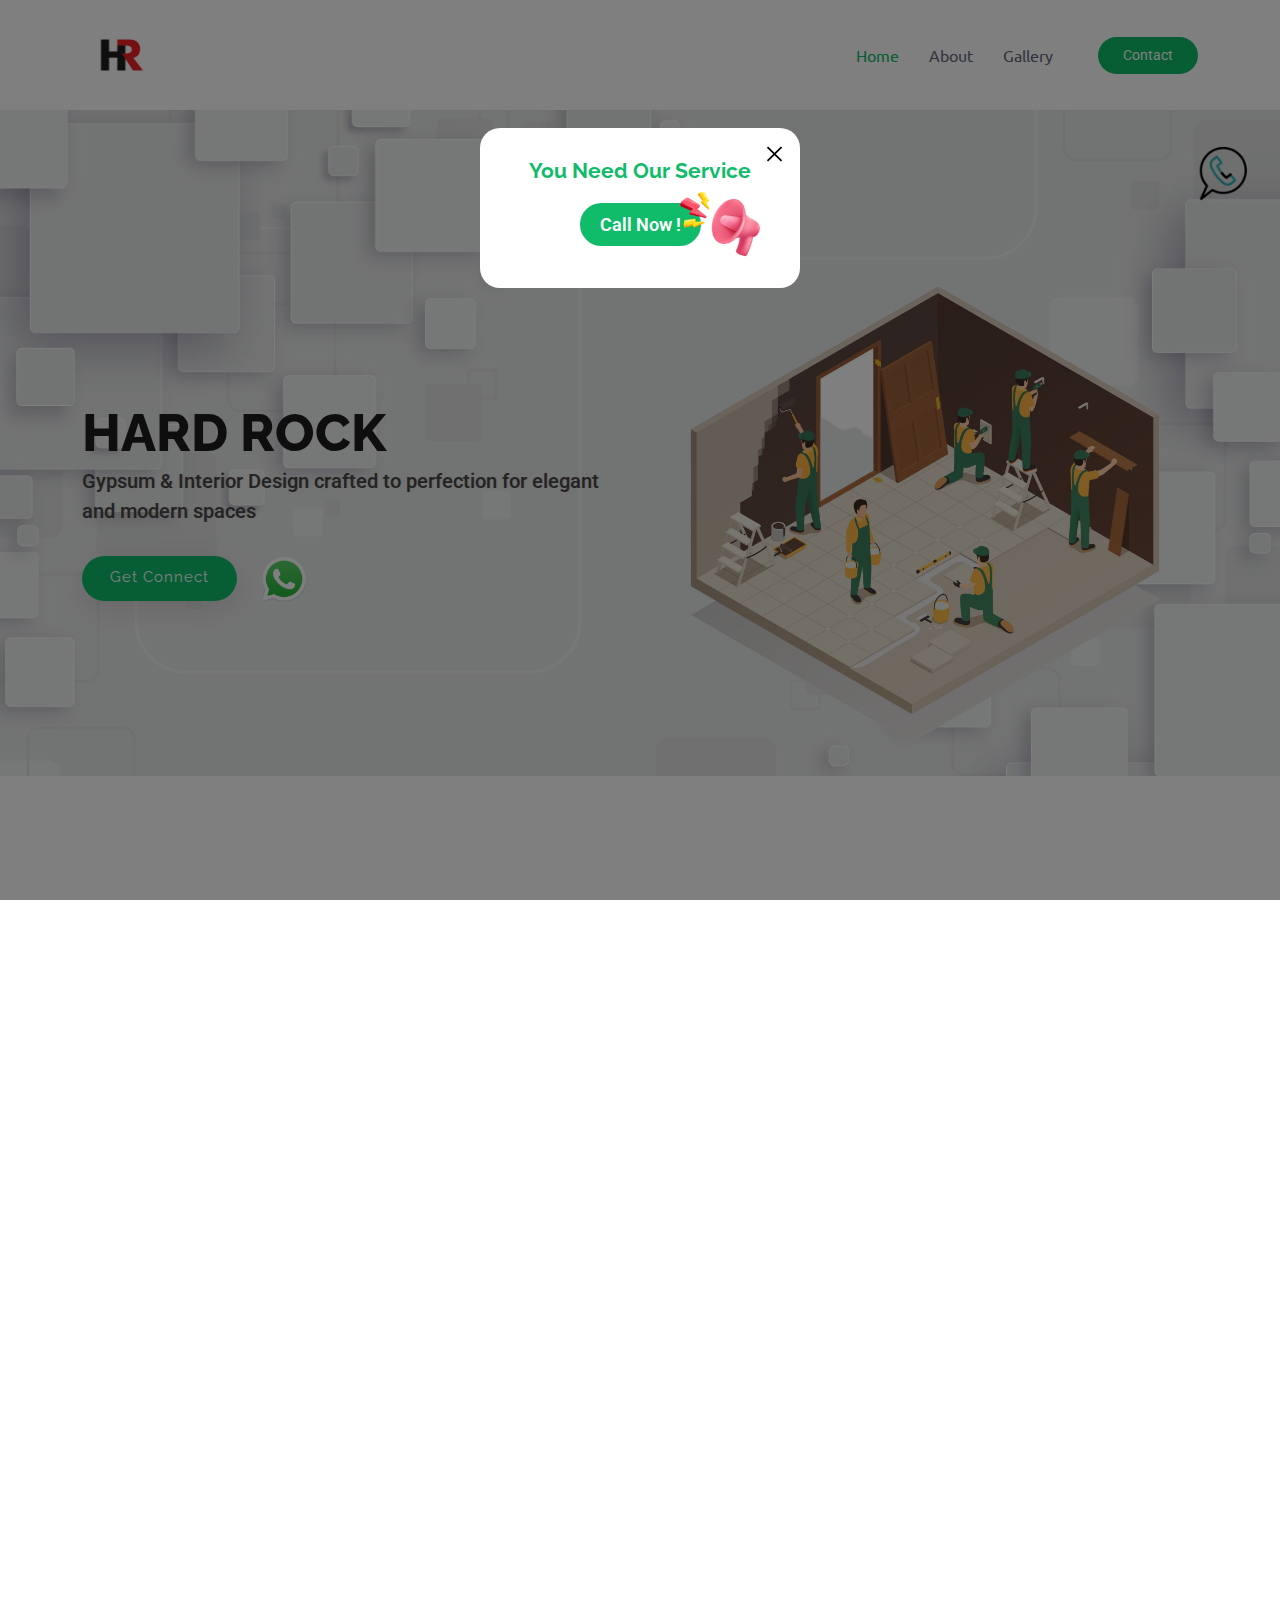
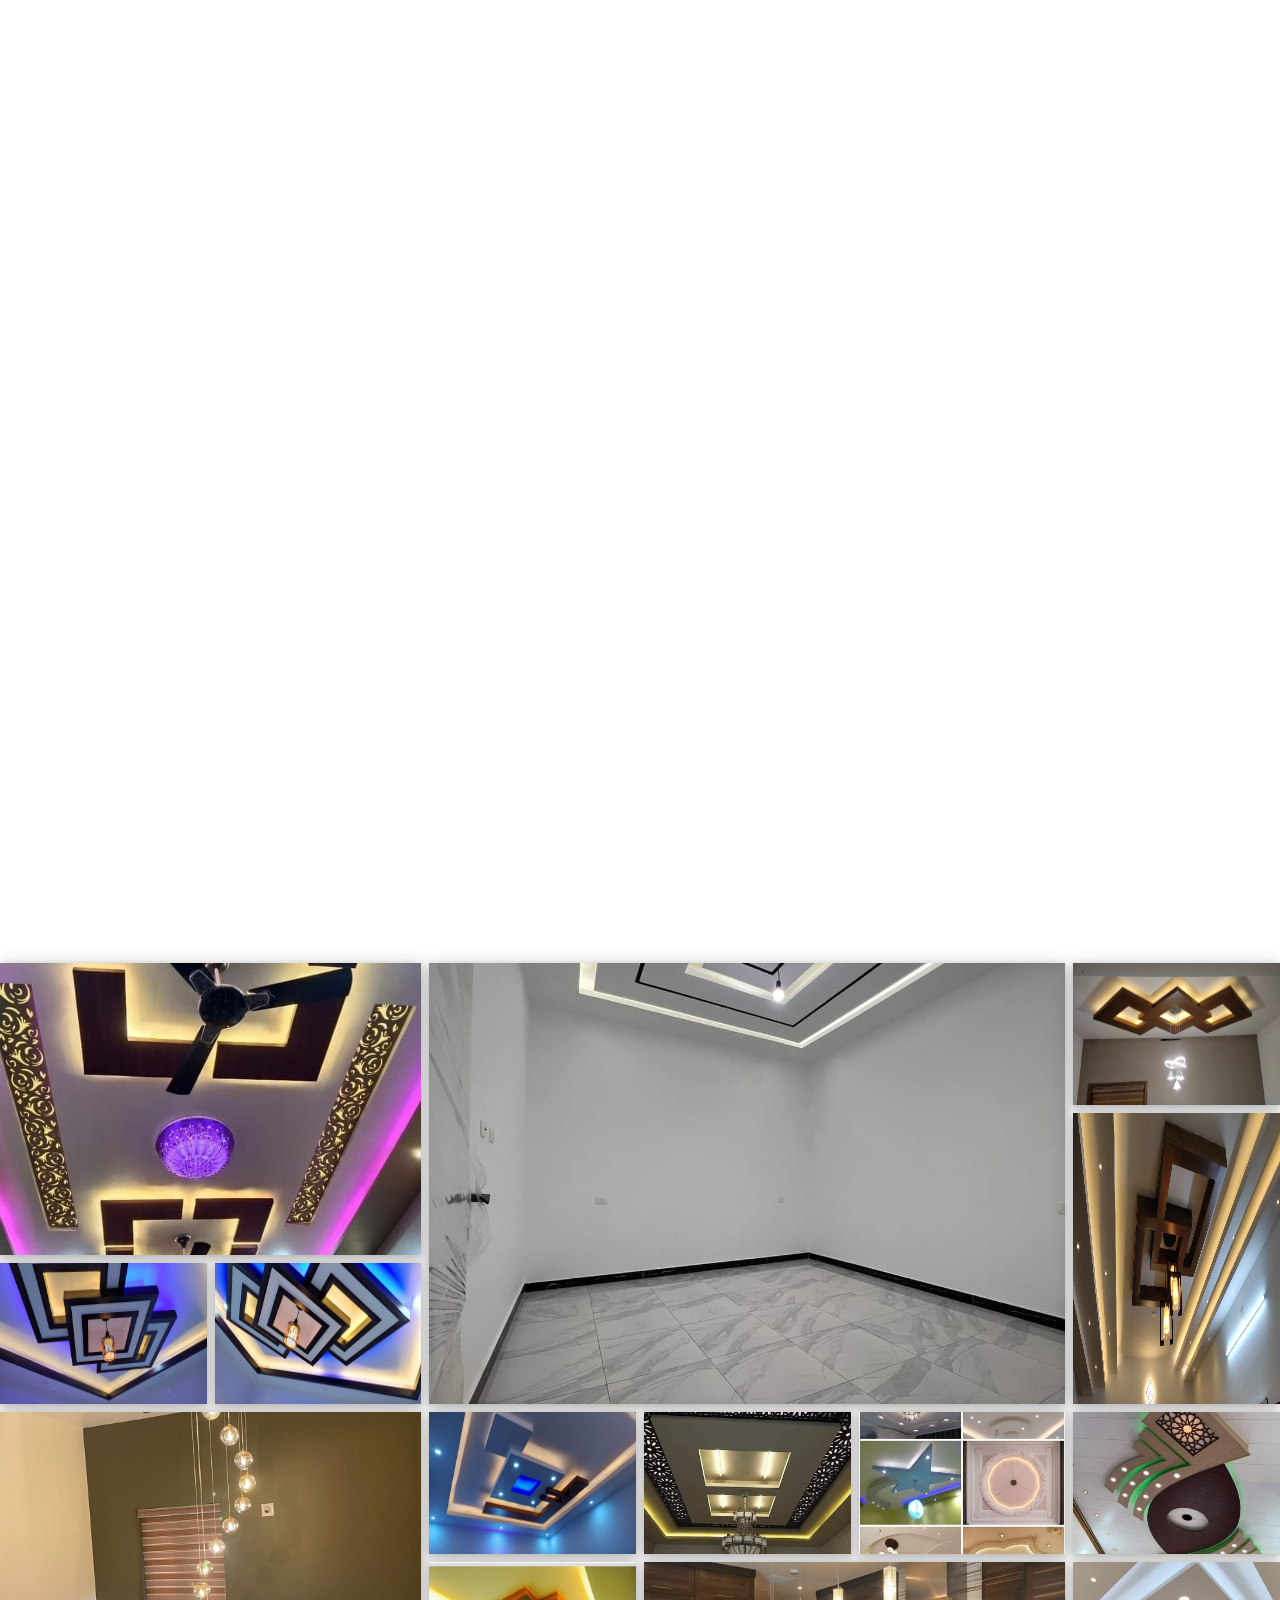
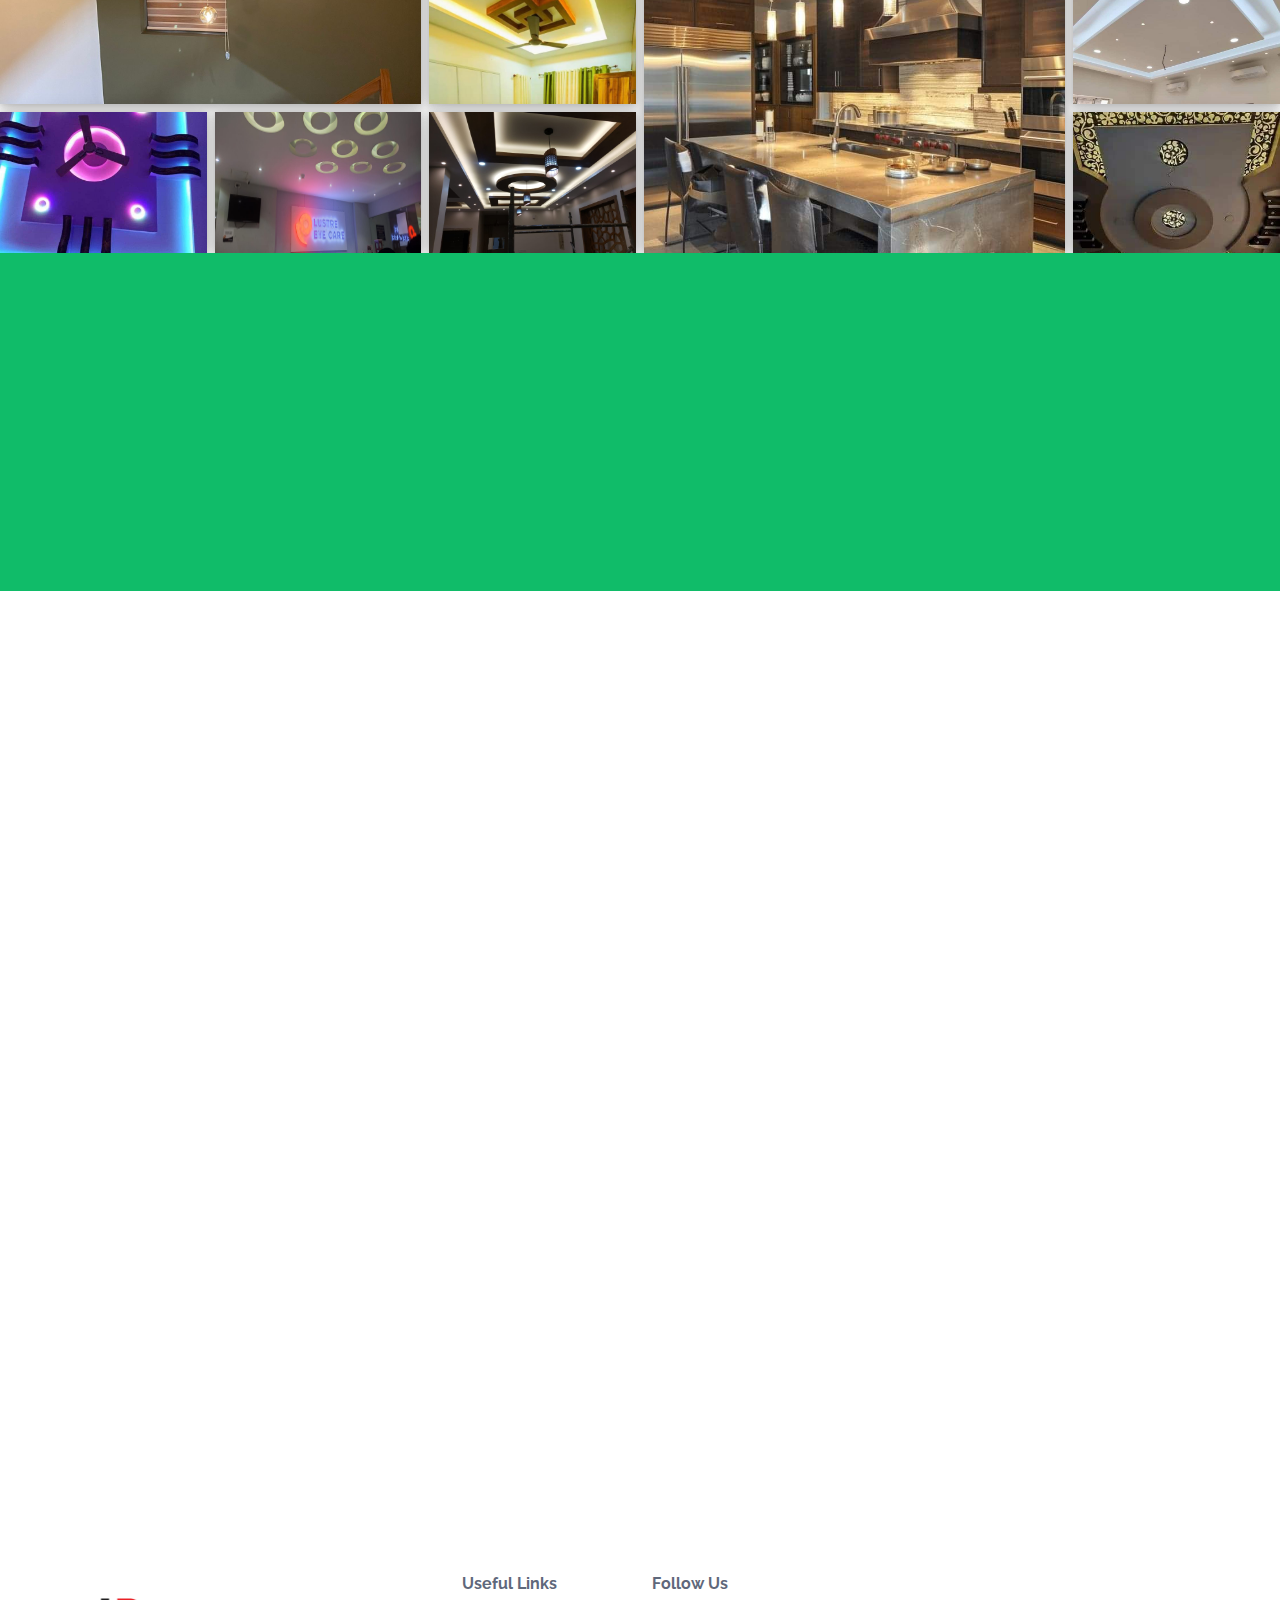
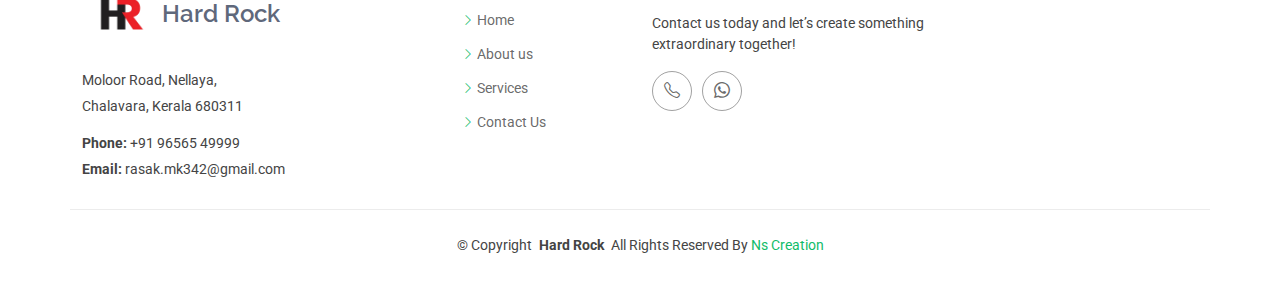
<file: index.html>
<!DOCTYPE html>
<html lang="en">

<head>
    <meta charset="utf-8">
    <meta content="width=device-width, initial-scale=1.0" name="viewport">
    <meta name="description"
          content="Hard Rock Gypsum & Interior Design offers top-quality gypsum ceiling and interior solutions for homes, shops, and commercial spaces in Kerala.">
    <meta name="keywords"
          content="Gypsum Ceiling Work in Malappuram, Gypsum Ceiling Work in Palakkad, Gypsum Ceiling Work in Ernakulam, Gypsum Ceiling Work in Thrissur, Modern Gypsum Works in kerala, Top Gypsum False Ceiling, Popular Gypsum, gypsum work in Kerala, gypsum ceiling, interior design, ceiling solutions, home decor, modern gypsum interiors, False Ceiling Works in Kerala, decorative ceilings, best gypsum works in kerala">

    <!-- Favicons -->
    <link href="assets/img/logo-hr.png" rel="icon">
    <link href="assets/img/logo-hr.png" rel="apple-touch-icon">

    <!-- Fonts -->
    <link href="https://fonts.googleapis.com" rel="preconnect">
    <link href="https://fonts.gstatic.com" rel="preconnect" crossorigin>
    <link href="https://fonts.googleapis.com/css2?family=Roboto:ital,wght@0,100;0,300;0,400;0,500;0,700;0,900;1,100;1,300;1,400;1,500;1,700;1,900&family=Raleway:ital,wght@0,100;0,200;0,300;0,400;0,500;0,600;0,700;0,800;0,900;1,100;1,200;1,300;1,400;1,500;1,600;1,700;1,800;1,900&family=Ubuntu:ital,wght@0,300;0,400;0,500;0,700;1,300;1,400;1,500;1,700&display=swap"
          rel="stylesheet">

    <!-- Vendor CSS Files -->
    <link href="assets/vendor/bootstrap/css/bootstrap.min.css" rel="stylesheet">
    <link href="assets/vendor/bootstrap-icons/bootstrap-icons.css" rel="stylesheet">
    <link href="assets/vendor/aos/aos.css" rel="stylesheet">
    <link href="assets/vendor/glightbox/css/glightbox.min.css" rel="stylesheet">
    <link href="assets/vendor/swiper/swiper-bundle.min.css" rel="stylesheet">

    <!-- Main CSS File -->
    <link href="assets/css/main.css" rel="stylesheet">
</head>

<body class="index-page">

<header id="header" class="header d-flex align-items-center sticky-top">

    <div class="container-fluid container-xl position-relative d-flex align-items-center">

        <a href="index.html" class="logo d-flex align-items-center me-auto">
            <!-- Uncomment the line below if you also wish to use an image logo -->
            <!-- <img src="assets/img/logo.png" alt=""> -->
            <img src="assets/img/logo-hr.png" alt="" class="logo-hr">
        </a>

        <nav id="navmenu" class="navmenu">
            <ul>
                <li><a href="#hero" class="nav-link">Home</a></li>
                <li><a href="#about" class="nav-link">About</a></li>
                <li><a href="gallery.html" class="nav-link">Gallery</a></li>
                <li><a href="tel:+91 96565 49999" class="btn-getstarted" id="mob-contact">Contact</a></li>

            </ul>
            <i class="mobile-nav-toggle d-xl-none bi bi-list"></i>
        </nav>

        <a class="btn-getstarted" href="#contact">Contact</a>

    </div>
</header>
<script>
    document.querySelectorAll('.nav-link').forEach(link => {
    link.addEventListener('click', function (event) {
        const targetSection = this.getAttribute('href');

        if (targetSection.includes('#')) {
            event.preventDefault();  // Prevent default jump behavior

            if (window.location.pathname.includes("gallery.html")) {
                // If on Gallery page, navigate to Index page first
                window.location.href = targetSection;
            } else {
                // If already on Index page, smooth scroll to section
                document.querySelector(targetSection.substring(targetSection.indexOf('#'))).scrollIntoView({
                    behavior: 'smooth'
                });
            }
        }
    });
});


</script>

<main class="main">
    <!-- Hero Section -->
    <section id="hero" class="hero section" style="background-image: url(assets/img/back.jpg);">
        <div id="popupImages1" class="popup_image" style="display: none;">
            <div class="pop_up">
                <img src="assets/img/announce.webp" class="announce">
                <span class="closes">
           <svg xmlns="http://www.w3.org/2000/svg" x="0px" y="0px" width="100" height="100" viewBox="0 0 24 24">
<path d="M11 0.7H13V23.3H11z" transform="rotate(-45.001 12 12)"></path><path d="M0.7 11H23.3V13H0.7z"
                                                                             transform="rotate(-45.001 12 12)"></path>
</svg>
          </span>
                <h2 class="need">
                    You Need Our Service
                </h2>
                <div class="call-now">
                    <a href="tel:+91 96565 49999" class="call_button">
                        Call Now !</a>
                </div>

            </div>
        </div>
        <a href="tel:+91 96565 49999">
            <img src="assets/img/call.gif" alt="Call Animation" class="call-gif"></a>
        <div class="container">
            <div class="row gy-4">
                <div class="col-lg-6 order-2 order-lg-1 d-flex flex-column justify-content-center" data-aos="fade-up">
                    <h1>HARD ROCK</h1>
                    <p>Gypsum & Interior Design crafted to perfection for elegant and modern spaces</p>
                    <div class="d-flex">
                        <a href="tel:+91 96565 49999" class="btn-get-started">Get Connect</a>
                        <a href="https://wa.me/919656549999" target="_blank"
                           class=" btn-watch-video d-flex align-items-center"><img src="assets/img/whatsapp.png"
                                                                                   style="width: 44px;"></a>
                    </div>
                </div>
                <div class="col-lg-6 order-1 order-lg-2 hero-img" data-aos="zoom-out" data-aos-delay="100">
                    <img src="assets/img/vector.jpg" class="img-fluid animated" alt="">
                </div>
            </div>
        </div>

    </section><!-- /Hero Section -->

    <!-- Featured Services Section -->
    <section id="featured-services" class="featured-services section pt48">

        <div class="container">

            <div class="row gy-4">

                <div class="col-lg-4 d-flex" data-aos="fade-up" data-aos-delay="100">
                    <div class="service-item position-relative">
                        <div class="icon">
                            <svg xmlns="http://www.w3.org/2000/svg" height="42px" viewBox="0 -960 960 960" width="42px"
                                 fill="#10bc69">
                                <path d="M360-160v-240h240v240H360Zm80-80h80v-80h-80v80ZM88-440l-48-64 440-336 160 122v-82h120v174l160 122-48 64-392-299L88-440Zm392 160Z"/>
                            </svg>
                        </div>
                        <h4><a href="" class="stretched-link">Casted Sheet Ceiling</a></h4>
                        <p>The perfect blend of elegance, strength, and modern design.</p>
                    </div>
                </div><!-- End Service Item -->

                <div class="col-lg-4 d-flex" data-aos="fade-up" data-aos-delay="200">
                    <div class="service-item position-relative">
                        <div class="icon">
                            <svg xmlns="http://www.w3.org/2000/svg" height="42px" viewBox="0 -960 960 960" width="42px"
                                 fill="#10bc69">
                                <path d="M280-440h400v-80H280v80Zm-80 320q-33 0-56.5-23.5T120-200v-560q0-33 23.5-56.5T200-840h560q33 0 56.5 23.5T840-760v560q0 33-23.5 56.5T760-120H200Zm0-80h560v-560H200v560Zm0-560v560-560Z"/>
                            </svg>
                        </div>
                        <h4><a href="" class="stretched-link">Board Ceiling</a></h4>
                        <p>Board Ceiling provide a sleek and seamless look for any space.</p>
                    </div>
                </div><!-- End Service Item -->

                <div class="col-lg-4 d-flex" data-aos="fade-up" data-aos-delay="300">
                    <div class="service-item position-relative">
                        <div class="icon">
                            <svg xmlns="http://www.w3.org/2000/svg" height="42px" viewBox="0 -960 960 960" width="42px"
                                 fill="#10bc69">
                                <path d="M200-120q-33 0-56.5-23.5T120-200v-560q0-33 23.5-56.5T200-840h560q33 0 56.5 23.5T840-760v560q0 33-23.5 56.5T760-120H200Zm120-80v-560H200v560h120Zm80 0h360v-560H400v560Zm-80 0H200h120Z"/>
                            </svg>
                        </div>
                        <h4><a href="" class="stretched-link">Wall panelling</a></h4>
                        <p>The perfect choice for stylish, strong, and customizable interior walls.</p>
                    </div>
                </div><!-- End Service Item -->
                <div class="col-lg-4 d-flex" data-aos="fade-up" data-aos-delay="100">
                    <div class="service-item position-relative">
                        <div class="icon">
                            <svg xmlns="http://www.w3.org/2000/svg" height="42px" viewBox="0 -960 960 960" width="42px"
                                 fill="#10bc69">
                                <path d="M480-344 240-584l56-56 184 184 184-184 56 56-240 240Z"/>
                            </svg>
                        </div>
                        <h4><a href="" class="stretched-link">V- Board</a></h4>
                        <p>A strong, eco-friendly, and stylish choice for long-lasting interiors.</p>
                    </div>
                </div><!-- End Service Item -->

                <div class="col-lg-4 d-flex" data-aos="fade-up" data-aos-delay="200">
                    <div class="service-item position-relative">
                        <div class="icon">
                            <svg xmlns="http://www.w3.org/2000/svg" height="42px" viewBox="0 -960 960 960" width="42px"
                                 fill="#10bc69">
                                <path d="M480-118 120-398l66-50 294 228 294-228 66 50-360 280Zm0-202L120-600l360-280 360 280-360 280Zm0-280Zm0 178 230-178-230-178-230 178 230 178Z"/>
                            </svg>
                        </div>
                        <h4><a href="" class="stretched-link">V- Panel</a></h4>
                        <p>A hassle-free solution for durable walls and ceilings.</p>
                    </div>
                </div><!-- End Service Item -->

                <div class="col-lg-4 d-flex" data-aos="fade-up" data-aos-delay="300">
                    <div class="service-item position-relative">
                        <div class="icon">
                            <svg xmlns="http://www.w3.org/2000/svg" height="42px" viewBox="0 -960 960 960" width="42px"
                                 fill="#10bc69">
                                <path d="M120-120v-80h80v80h-80Zm0-160v-80h80v80h-80Zm0-160v-80h80v80h-80Zm0-160v-80h80v80h-80Zm0-160v-80h80v80h-80Zm160 640v-80h80v80h-80Zm0-640v-80h80v80h-80Zm160 640v-80h80v80h-80Zm160 0v-80h80v80h-80Zm160 0v-80h80v80h-80Zm0-160v-80h80v80h-80Zm80-160h-80v-200q0-50-35-85t-85-35H440v-80h200q83 0 141.5 58.5T840-640v200Z"/>
                            </svg>
                        </div>
                        <h4><a href="" class="stretched-link">Ceiling Corner</a></h4>
                        <p>Upgrade your interiors with our sleek gypsum ceiling corners.</p>
                    </div>
                </div><!-- End Service Item -->

            </div>

        </div>

    </section><!-- /Featured Services Section -->

    <!-- About Section -->
    <section id="about" class="about section">

        <!-- Section Title -->
        <div class="container section-title" data-aos="fade-up">
            <span>About Us<br></span>
            <h2>About</h2>
        </div><!-- End Section Title -->

        <div class="container">

            <div class="row gy-4">
                <div class="col-lg-6 position-relative align-self-start" data-aos="fade-up" data-aos-delay="100">
                    <img src="assets/img/gypsum.jpg" class="img-fluid" alt="">
                </div>
                <div class="col-lg-6 content" data-aos="fade-up" data-aos-delay="200">
                    <p class="about_text">
                        At Hard Rock Gypsum & Interior Design, we specialize in all types of gypsum work for homes,
                        shops, and commercial spaces. Our expert team delivers high-quality ceiling and interior
                        solutions, ensuring precision and durability in every project. Whether you're looking to enhance
                        your space with elegant gypsum ceilings, partitions, or decorative features, we provide the
                        perfect craftsmanship. For flawless results, trust the perfect gypsum workers—dedicated to
                        bringing your vision to life with excellence.
                    </p>
                    <ul>
                        <li><i class="bi bi-check2-all"></i> <span>Skilled professionals handling all types of gypsum work with precision and care.</span>
                        </li>
                        <li><i class="bi bi-check2-all"></i> <span>Offering gypsum solutions for homes, shops, offices, and other commercial spaces.</span>
                        </li>
                        <li><i class="bi bi-check2-all"></i> <span>We use only the best materials to ensure durability and a long-lasting finish.</span>
                        </li>
                    </ul>
                </div>
            </div>

        </div>

    </section><!-- /About Section -->

    <!-- Stats Section -->
    <section id="stats" class="stats section">

        <div class="container" data-aos="fade-up" data-aos-delay="100">

            <div class="row gy-4">

                <div class="col-lg-3 col-md-6">
                    <div class="stats-item text-center w-100 h-100">
            <span data-purecounter-start="0" data-purecounter-end="70" data-purecounter-duration="1"
                  class="purecounter"></span>
                        <p>Happy Clients</p>
                    </div>
                </div><!-- End Stats Item -->

                <div class="col-lg-3 col-md-6">
                    <div class="stats-item text-center w-100 h-100">
            <span data-purecounter-start="0" data-purecounter-end="74" data-purecounter-duration="1"
                  class="purecounter"></span>
                        <p>Works</p>
                    </div>
                </div><!-- End Stats Item -->

                <div class="col-lg-3 col-md-6">
                    <div class="stats-item text-center w-100 h-100">
            <span data-purecounter-start="0" data-purecounter-end="10" data-purecounter-duration="1"
                  class="purecounter"></span>
                        <p>Workers</p>
                    </div>
                </div><!-- End Stats Item -->
            </div>
        </div>
    </section><!-- /Stats Section -->

    <!-- Services Section -->
    <!-- Call To Action Section -->
    <div>
        <div class="container section-title" data-aos="fade-up">
            <span>Our Gallery<br></span>
            <h2>Gallery</h2>
        </div><!-- End Section Title -->
        <div id="gallery">
            <div><img src="assets/img/img1.jpeg"/><a href="#lightbox-1"></a></div>
            <div><img src="assets/img/img2.jpeg"/><a href="#lightbox-2"></a></div>
            <div><img src="assets/img/img3.jpeg"/><a href="#lightbox-3"></a></div>
            <div><img src="assets/img/img4.jpeg"/><a href="#lightbox-4"></a></div>
            <div><img src="assets/img/img5.jpeg"/><a href="#lightbox-5"></a></div>
            <div><img src="assets/img/img6.jpeg"/><a href="#lightbox-6"></a></div>
            <div><img src="assets/img/img7.jpeg"/><a href="#lightbox-7"></a></div>
            <div><img src="assets/img/img8.jpeg"/><a href="#lightbox-8"></a></div>
            <div><img src="assets/img/img9.jpeg"/><a href="#lightbox-9"></a></div>
            <div><img src="assets/img/img10.jpeg"/><a href="#lightbox-10"></a></div>
            <div><img src="assets/img/img11.jpeg"/><a href="#lightbox-11"></a></div>
            <div><img src="assets/img/img12.jpeg"/><a href="#lightbox-12"></a></div>
            <div><img src="assets/img/img13.jpeg"/><a href="#lightbox-13"></a></div>
            <div><img src="assets/img/img14.jpeg"/><a href="#lightbox-14"></a></div>
            <div><img src="assets/img/img15.jpeg"/><a href="#lightbox-15"></a></div>
            <div><img src="assets/img/img16.jpeg"/><a href="#lightbox-16"></a></div>
            <div><img src="assets/img/img17.jpeg"/><a href="#lightbox-17"></a></div>
            <div><img src="assets/img/img18.jpeg"/><a href="#lightbox-18"></a></div>
        </div>
        <div class="lightbox" id="lightbox-1">
            <div class="content"><img src="assets/img/img1.jpeg"/>
                <a class="close" href="#gallery"></a>
            </div>
        </div>
        <div class="lightbox" id="lightbox-2">
            <div class="content"><img src="assets/img/img2.jpeg"/>
                <a class="close" href="#gallery"></a>
            </div>
        </div>
        <div class="lightbox" id="lightbox-3">
            <div class="content"><img src="assets/img/img3.jpeg"/>
                <a class="close" href="#gallery"></a>
            </div>
        </div>
        <div class="lightbox" id="lightbox-4">
            <div class="content"><img src="assets/img/img4.jpeg"/>
                <a class="close" href="#gallery"></a>
            </div>
        </div>
        <div class="lightbox" id="lightbox-5">
            <div class="content"><img src="assets/img/img5.jpeg"/>
                <a class="close" href="#gallery"></a>
            </div>
        </div>
        <div class="lightbox" id="lightbox-6">
            <div class="content"><img src="assets/img/img6.jpeg"/>
                <a class="close" href="#gallery"></a>
            </div>
        </div>
        <div class="lightbox" id="lightbox-7">
            <div class="content"><img src="assets/img/img7.jpeg"/>
                <a class="close" href="#gallery"></a>
            </div>
        </div>
        <div class="lightbox" id="lightbox-8">
            <div class="content"><img src="assets/img/img8.jpeg"/>
                <a class="close" href="#gallery"></a>
            </div>
        </div>
        <div class="lightbox" id="lightbox-9">
            <div class="content"><img src="assets/img/img9.jpeg"/>
                <a class="close" href="#gallery"></a>
            </div>
        </div>
        <div class="lightbox" id="lightbox-10">
            <div class="content"><img src="assets/img/img10.jpeg"/>
                <a class="close" href="#gallery"></a>
            </div>
        </div>
        <div class="lightbox" id="lightbox-11">
            <div class="content"><img src="assets/img/img11.jpeg"/>
                <a class="close" href="#gallery"></a>
            </div>
        </div>
        <div class="lightbox" id="lightbox-12">
            <div class="content"><img src="assets/img/img12.jpeg"/>
                <a class="close" href="#gallery"></a>
            </div>
        </div>
        <div class="lightbox" id="lightbox-13">
            <div class="content"><img src="assets/img/img13.jpeg"/>
                <a class="close" href="#gallery"></a>
            </div>
        </div>
        <div class="lightbox" id="lightbox-14">
            <div class="content"><img src="assets/img/img14.jpeg"/>
                <a class="close" href="#gallery"></a>
            </div>
        </div>
        <div class="lightbox" id="lightbox-15">
            <div class="content"><img src="assets/img/img15.jpeg"/>
                <a class="close" href="#gallery"></a>
            </div>
        </div>
        <div class="lightbox" id="lightbox-16">
            <div class="content"><img src="assets/img/img16.jpeg"/>
                <a class="close" href="#gallery"></a>
            </div>
        </div>
        <div class="lightbox" id="lightbox-17">
            <div class="content"><img src="assets/img/img17.jpeg"/>
                <a class="close" href="#gallery"></a>
            </div>
        </div>
        <div class="lightbox" id="lightbox-18">
            <div class="content"><img src="assets/img/img19.jpeg"/>
                <a class="close" href="#gallery"></a>
            </div>
        </div>
    </div>
    <section id="call-to-action" class="call-to-action section accent-background">

        <div class="container">
            <div class="row justify-content-center" data-aos="zoom-in" data-aos-delay="100">
                <div class="col-xl-10">
                    <div class="text-center">
                        <h3>Call To Action</h3>
                        <p>Transform your space with Hard Rock Gypsum & Interior Design! Whether it’s a residential or
                            commercial project, our expert team delivers top-quality gypsum solutions tailored to your
                            needs.</p>
                        <a class="cta-btn" href="tel:+91 96565 49999">Call To Action</a>
                    </div>
                </div>
            </div>
        </div>

    </section><!-- /Call To Action Section -->

    <!-- Team Section -->

    <!-- Contact Section -->
    <section id="contact" class="contact section">

        <!-- Section Title -->
        <div class="container section-title" data-aos="fade-up">
            <span>Contact Us</span>
            <h2>Contact</h2>
            <p>Contact us today to get started and bring your vision to life with the perfect gypsum work!</p>
        </div><!-- End Section Title -->

        <div class="container" data-aos="fade-up" data-aos-delay="100">

            <div class="row gy-4">

                <div class="col-lg-5">

                    <div class="info-wrap">
                        <div class="info-item d-flex" data-aos="fade-up" data-aos-delay="200">
                            <i class="bi bi-geo-alt flex-shrink-0"></i>
                            <div>
                                <h3>Address</h3>
                                <p>Moloor Road, Nellaya, Chalavara, Kerala 680311</p>
                            </div>
                        </div><!-- End Info Item -->

                        <div class="info-item d-flex" data-aos="fade-up" data-aos-delay="300">
                            <i class="bi bi-telephone flex-shrink-0"></i>
                            <div>
                                <h3>Call Us</h3>
                                <a href="tel:+91 96565 49999">+91 96565 49999</a>
                            </div>
                        </div><!-- End Info Item -->

                        <div class="info-item d-flex" data-aos="fade-up" data-aos-delay="400">
                            <i class="bi bi-envelope flex-shrink-0"></i>
                            <div>
                                <h3>Email Us</h3>
                                <p>rasak.mk342@gmail.com</p>
                            </div>
                        </div><!-- End Info Item -->

                        <iframe src="https://www.google.com/maps/embed?pb=!1m14!1m8!1m3!1d15674.103002267217!2d76.280662!3d10.847559!3m2!1i1024!2i768!4f13.1!3m3!1m2!1s0x3ba7d1eb7de5dc9d%3A0xc6f114b56bcb80a8!2sHard%20Rock%20Gypsum%20%26%20Interior%20Design!5e0!3m2!1sen!2sin!4v1738645915806!5m2!1sen!2sin"
                                style="border:0;height:270px;width:100%;" allowfullscreen="" loading="lazy"
                                referrerpolicy="no-referrer-when-downgrade"></iframe>
                    </div>
                </div>

                <div class="col-lg-7 position-relative align-self-start">
                    <img src="assets/img/last.jpg" class="img-fluid" alt="">

                    <!--                    <form action="forms/contact.php" method="post" class="php-email-form" data-aos="fade-up"-->
                    <!--                          data-aos-delay="200">-->
                    <!--                        <div class="row gy-4">-->

                    <!--                            <div class="col-md-6">-->
                    <!--                                <label for="name-field" class="pb-2">Your Name</label>-->
                    <!--                                <input type="text" name="name" id="name-field" class="form-control" required="">-->
                    <!--                            </div>-->

                    <!--                            <div class="col-md-6">-->
                    <!--                                <label for="email-field" class="pb-2">Your Email</label>-->
                    <!--                                <input type="email" class="form-control" name="email" id="email-field" required="">-->
                    <!--                            </div>-->

                    <!--                            <div class="col-md-12">-->
                    <!--                                <label for="subject-field" class="pb-2">Subject</label>-->
                    <!--                                <input type="text" class="form-control" name="subject" id="subject-field" required="">-->
                    <!--                            </div>-->

                    <!--                            <div class="col-md-12">-->
                    <!--                                <label for="message-field" class="pb-2">Message</label>-->
                    <!--                                <textarea class="form-control" name="message" rows="10" id="message-field"-->
                    <!--                                          required=""></textarea>-->
                    <!--                            </div>-->

                    <!--                            <div class="col-md-12 text-center">-->
                    <!--                                <div class="loading">Loading</div>-->
                    <!--                                <div class="error-message"></div>-->
                    <!--                                <div class="sent-message">Your message has been sent. Thank you!</div>-->

                    <!--                                <button type="submit">Send Message</button>-->
                    <!--                            </div>-->

                    <!--                        </div>-->
                    <!--                    </form>-->
                </div><!-- End Contact Form -->

            </div>

        </div>

    </section><!-- /Contact Section -->
    <script src="https://cdnjs.cloudflare.com/ajax/libs/jquery/3.3.1/jquery.min.js"/>
    <script src="https://cdnjs.cloudflare.com/ajax/libs/fancybox/3.5.7/jquery.fancybox.min.js"/>
    <script>
        // Fancybox Configuration
    $('[data-fancybox="gallery"]').fancybox({
      buttons: [
        "slideShow",
        "thumbs",
        "zoom",
        "fullScreen",
        "share",
        "close"
      ],
      loop: false,
      protect: true
    });

    </script>
</main>

<footer id="footer" class="footer">
    <div class="container footer-top">
        <div class="row gy-4">
            <div class="col-lg-4 col-md-6 footer-about">
                <a href="index.html" class="d-flex align-items-center">
                    <img src="assets/img/logo-hr.png" alt="" class="logo-hr"><span class="sitename">Hard Rock</span>
                </a>
                <div class="footer-contact pt-3">
                    <p>Moloor Road, Nellaya, </p>
                    <p>Chalavara, Kerala 680311</p>
                    <p class="mt-3"><strong>Phone:</strong> <span>+91 96565 49999</span></p>
                    <p><strong>Email:</strong> <span>rasak.mk342@gmail.com</span></p>
                </div>
            </div>

            <div class="col-lg-2 col-md-3 footer-links">
                <h4>Useful Links</h4>
                <ul>
                    <li><i class="bi bi-chevron-right"></i> <a href="/">Home</a></li>
                    <li><i class="bi bi-chevron-right"></i> <a href="#about">About us</a></li>
                    <li><i class="bi bi-chevron-right"></i> <a href="#services">Services</a></li>
                    <li><i class="bi bi-chevron-right"></i> <a href="#contact">Contact Us</a></li>
                </ul>
            </div>
            <div class="col-lg-4 col-md-12">
                <h4>Follow Us</h4>
                <p>Contact us today and let’s create something extraordinary together!</p>
                <div class="social-links d-flex">
                    <a href="tel:+91 96565 49999"><i class="bi bi-telephone"></i></a>
                    <a href="https://wa.me/919656549999"><i class="bi bi-whatsapp"></i></a>
                </div>
            </div>

        </div>
    </div>

    <div class="container copyright text-center mt-4">
        <p>© <span>Copyright</span> <strong class="px-1 sitename">Hard Rock</strong> <span>All Rights Reserved By
            <a href="https://naseel1.github.io/portfolio/" target="_blank">Ns Creation</a></span>
        </p>
    </div>

</footer>

<!-- Scroll Top -->
<a href="#" id="scroll-top" class="scroll-top d-flex align-items-center justify-content-center"><i
        class="bi bi-arrow-up-short"></i></a>

<!-- Preloader -->
<div id="preloader"></div>

<!-- Vendor JS Files -->
<script src="assets/vendor/bootstrap/js/bootstrap.bundle.min.js"></script>
<script src="assets/vendor/php-email-form/validate.js"></script>
<script src="assets/vendor/aos/aos.js"></script>
<script src="assets/vendor/glightbox/js/glightbox.min.js"></script>
<script src="assets/vendor/purecounter/purecounter_vanilla.js"></script>
<script src="assets/vendor/imagesloaded/imagesloaded.pkgd.min.js"></script>
<script src="assets/vendor/isotope-layout/isotope.pkgd.min.js"></script>
<script src="assets/vendor/swiper/swiper-bundle.min.js"></script>

<!-- Main JS File -->
<script src="assets/js/main.js"></script>
<script src="assets/js/popup.js"></script>

</body>

</html>
</file>
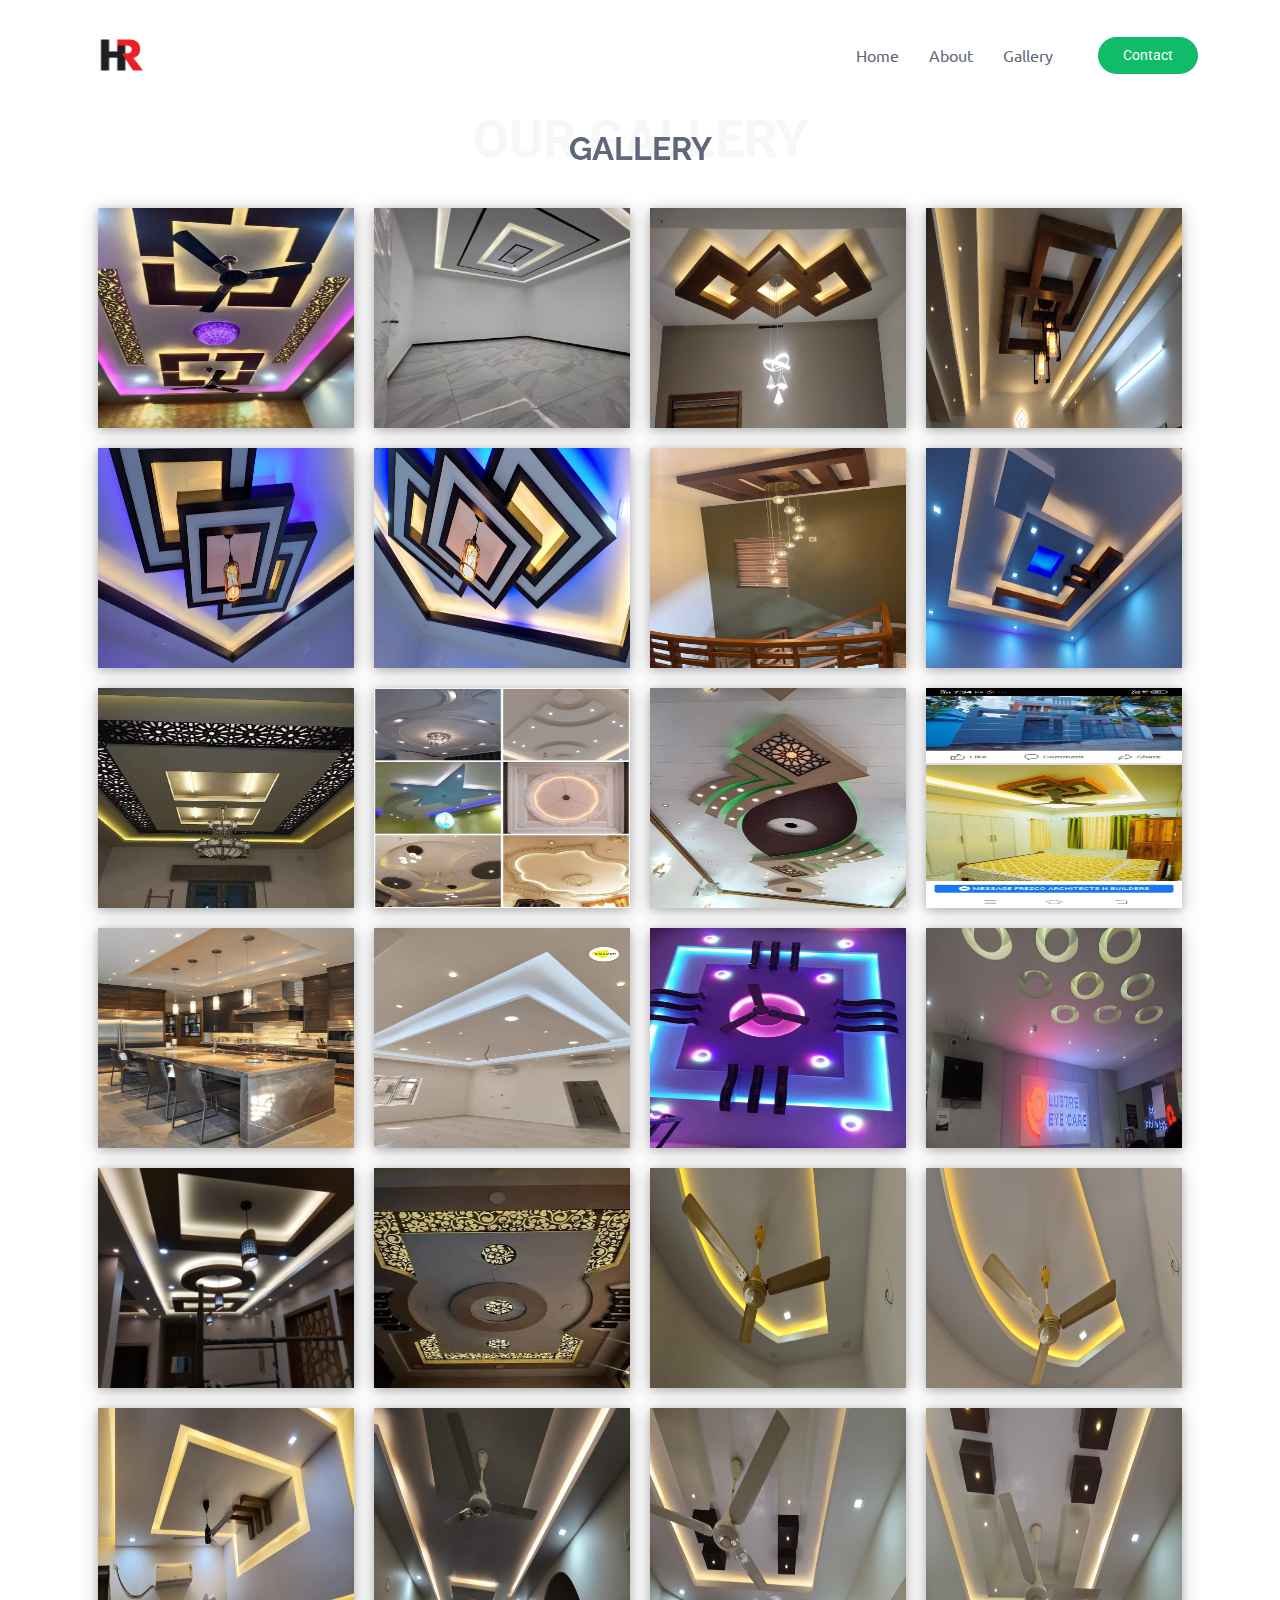
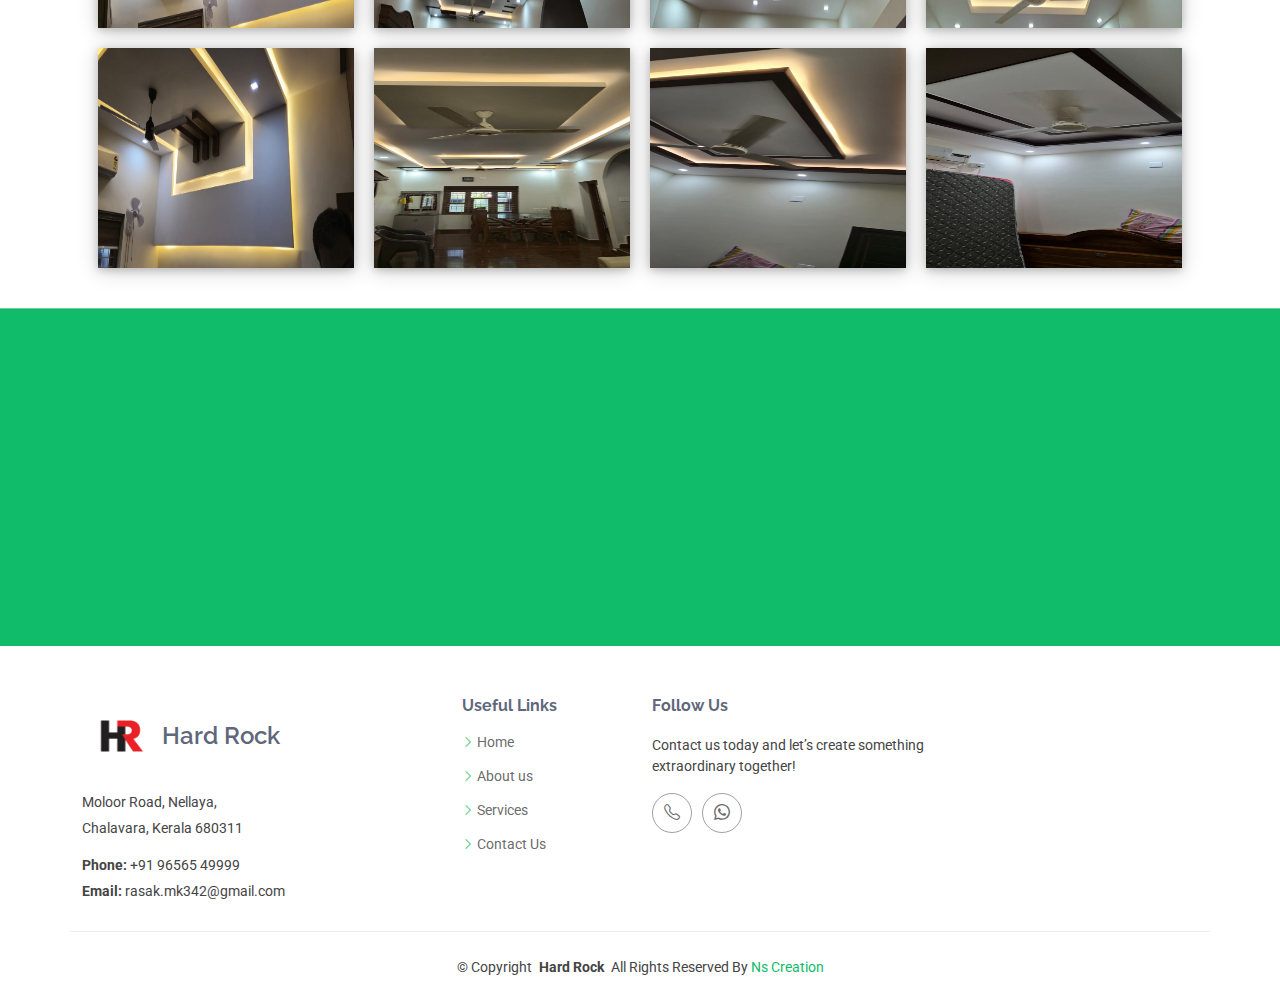
<file: gallery.html>
<!DOCTYPE html>
<html lang="en">

<head>
    <meta charset="utf-8">
    <meta content="width=device-width, initial-scale=1.0" name="viewport">
    <meta name="description"
          content="Hard Rock Gypsum & Interior Design offers top-quality gypsum ceiling and interior solutions for homes, shops, and commercial spaces in Kerala.">
    <meta name="keywords"
          content="Gypsum Ceiling Work in Malappuram, Gypsum Ceiling Work in Palakkad, Gypsum Ceiling Work in Ernakulam, Gypsum Ceiling Work in Thrissur, Modern Gypsum Works in kerala, Top Gypsum False Ceiling, Popular Gypsum, gypsum work in Kerala, gypsum ceiling, interior design, ceiling solutions, home decor, modern gypsum interiors, False Ceiling Works in Kerala, decorative ceilings, best gypsum works in kerala">

    <!-- Favicons -->
    <link href="assets/img/logo-hr.png" rel="icon">
    <link href="assets/img/logo-hr.png" rel="apple-touch-icon">

    <!-- Fonts -->
    <link href="https://fonts.googleapis.com" rel="preconnect">
    <link href="https://fonts.gstatic.com" rel="preconnect" crossorigin>
    <link href="https://fonts.googleapis.com/css2?family=Roboto:ital,wght@0,100;0,300;0,400;0,500;0,700;0,900;1,100;1,300;1,400;1,500;1,700;1,900&family=Raleway:ital,wght@0,100;0,200;0,300;0,400;0,500;0,600;0,700;0,800;0,900;1,100;1,200;1,300;1,400;1,500;1,600;1,700;1,800;1,900&family=Ubuntu:ital,wght@0,300;0,400;0,500;0,700;1,300;1,400;1,500;1,700&display=swap"
          rel="stylesheet">

    <!-- Vendor CSS Files -->
    <link href="assets/vendor/bootstrap/css/bootstrap.min.css" rel="stylesheet">
    <link href="assets/vendor/bootstrap-icons/bootstrap-icons.css" rel="stylesheet">
    <link href="assets/vendor/aos/aos.css" rel="stylesheet">
    <link href="assets/vendor/glightbox/css/glightbox.min.css" rel="stylesheet">
    <link href="assets/vendor/swiper/swiper-bundle.min.css" rel="stylesheet">

    <!-- Main CSS File -->
    <link href="assets/css/main.css" rel="stylesheet">
</head>

<body class="index-page">

<header id="header" class="header d-flex align-items-center sticky-top">

    <div class="container-fluid container-xl position-relative d-flex align-items-center">

        <a href="index.html" class="logo d-flex align-items-center me-auto">
            <!-- Uncomment the line below if you also wish to use an image logo -->
            <!-- <img src="assets/img/logo.png" alt=""> -->
            <img src="assets/img/logo-hr.png" alt="" class="logo-hr">
        </a>

        <nav id="navmenu" class="navmenu">
            <ul>
                <li><a href="index.html#hero" class="nav-link">Home</a></li>
                <li><a href="index.html#about" class="nav-link">About</a></li>
                <li><a href="gallery.html" class="nav-link">Gallery</a></li>
                <li><a href="tel:+91 96565 49999" class="btn-getstarted" id="mob-contact">Contact</a></li>

            </ul>
            <i class="mobile-nav-toggle d-xl-none bi bi-list"></i>
        </nav>

        <a class="btn-getstarted" href="index.html#contact">Contact</a>

    </div>
</header>

<main class="main">
    <div>
        <style>
            #gallery {
    height: 100%;
    display: flex;
    flex-wrap: wrap;
    gap: 20px;
    justify-content: center;
    padding-bottom: 40px;
}
#gallery > div > img {
    width: 100%;
    min-height: 100%;
    transition: all ease 1s;
    height:100%;
}
            #gallery div{
                flex: 0 0 20%;
    height: 220px;
            }
            .section-title {
    text-align: center;
    padding: 20px 0;
    margin-bottom: 0;
    position: relative;
}
@media(max-width:768px){
#gallery div {
flex: 0 0 42%;
}
}
@media(max-width:600px){
#gallery div {
flex: 0 0 90%;
}
}
        </style>
        <div class="container section-title" data-aos="fade-up">
            <span>Our Gallery<br></span>
            <h2>Gallery</h2>
        </div><!-- End Section Title -->
        <div id="gallery">
            <div><img src="assets/img/img1.jpeg"/><a href="#lightbox-1"></a></div>
            <div><img src="assets/img/img2.jpeg"/><a href="#lightbox-2"></a></div>
            <div><img src="assets/img/img3.jpeg"/><a href="#lightbox-3"></a></div>
            <div><img src="assets/img/img4.jpeg"/><a href="#lightbox-4"></a></div>
            <div><img src="assets/img/img5.jpeg"/><a href="#lightbox-5"></a></div>
            <div><img src="assets/img/img6.jpeg"/><a href="#lightbox-6"></a></div>
            <div><img src="assets/img/img7.jpeg"/><a href="#lightbox-7"></a></div>
            <div><img src="assets/img/img8.jpeg"/><a href="#lightbox-8"></a></div>
            <div><img src="assets/img/img9.jpeg"/><a href="#lightbox-9"></a></div>
            <div><img src="assets/img/img10.jpeg"/><a href="#lightbox-10"></a></div>
            <div><img src="assets/img/img11.jpeg"/><a href="#lightbox-11"></a></div>
            <div><img src="assets/img/img12.jpeg"/><a href="#lightbox-12"></a></div>
            <div><img src="assets/img/img13.jpeg"/><a href="#lightbox-13"></a></div>
            <div><img src="assets/img/img14.jpeg"/><a href="#lightbox-14"></a></div>
            <div><img src="assets/img/img15.jpeg"/><a href="#lightbox-15"></a></div>
            <div><img src="assets/img/img16.jpeg"/><a href="#lightbox-16"></a></div>
            <div><img src="assets/img/img17.jpeg"/><a href="#lightbox-17"></a></div>
            <div><img src="assets/img/img18.jpeg"/><a href="#lightbox-18"></a></div>
            <div><img src="assets/img/gall1.jpeg"/><a href="#lightbox-19"></a></div>
            <div><img src="assets/img/gall2.jpeg"/><a href="#lightbox-20"></a></div>
            <div><img src="assets/img/gall3.jpeg"/><a href="#lightbox-21"></a></div>
            <div><img src="assets/img/gall4.jpeg"/><a href="#lightbox-22"></a></div>
            <div><img src="assets/img/gall5.jpeg"/><a href="#lightbox-23"></a></div>
            <div><img src="assets/img/gall6.jpeg"/><a href="#lightbox-24"></a></div>
            <div><img src="assets/img/gall7.jpeg"/><a href="#lightbox-25"></a></div>
            <div><img src="assets/img/gall8.jpeg"/><a href="#lightbox-26"></a></div>
            <div><img src="assets/img/gall9.jpeg"/><a href="#lightbox-27"></a></div>
            <div><img src="assets/img/gall10.jpeg"/><a href="#lightbox-28"></a></div>
        </div>
        <div class="lightbox" id="lightbox-1">
            <div class="content"><img src="assets/img/img1.jpeg"/>
                <a class="close" href="#gallery"></a>
            </div>
        </div>
        <div class="lightbox" id="lightbox-2">
            <div class="content"><img src="assets/img/img2.jpeg"/>
                <a class="close" href="#gallery"></a>
            </div>
        </div>
        <div class="lightbox" id="lightbox-3">
            <div class="content"><img src="assets/img/img3.jpeg"/>
                <a class="close" href="#gallery"></a>
            </div>
        </div>
        <div class="lightbox" id="lightbox-4">
            <div class="content"><img src="assets/img/img4.jpeg"/>
                <a class="close" href="#gallery"></a>
            </div>
        </div>
        <div class="lightbox" id="lightbox-5">
            <div class="content"><img src="assets/img/img5.jpeg"/>
                <a class="close" href="#gallery"></a>
            </div>
        </div>
        <div class="lightbox" id="lightbox-6">
            <div class="content"><img src="assets/img/img6.jpeg"/>
                <a class="close" href="#gallery"></a>
            </div>
        </div>
        <div class="lightbox" id="lightbox-7">
            <div class="content"><img src="assets/img/img7.jpeg"/>
                <a class="close" href="#gallery"></a>
            </div>
        </div>
        <div class="lightbox" id="lightbox-8">
            <div class="content"><img src="assets/img/img8.jpeg"/>
                <a class="close" href="#gallery"></a>
            </div>
        </div>
        <div class="lightbox" id="lightbox-9">
            <div class="content"><img src="assets/img/img9.jpeg"/>
                <a class="close" href="#gallery"></a>
            </div>
        </div>
        <div class="lightbox" id="lightbox-10">
            <div class="content"><img src="assets/img/img10.jpeg"/>
                <a class="close" href="#gallery"></a>
            </div>
        </div>
        <div class="lightbox" id="lightbox-11">
            <div class="content"><img src="assets/img/img11.jpeg"/>
                <a class="close" href="#gallery"></a>
            </div>
        </div>
        <div class="lightbox" id="lightbox-12">
            <div class="content"><img src="assets/img/img12.jpeg"/>
                <a class="close" href="#gallery"></a>
            </div>
        </div>
        <div class="lightbox" id="lightbox-13">
            <div class="content"><img src="assets/img/img13.jpeg"/>
                <a class="close" href="#gallery"></a>
            </div>
        </div>
        <div class="lightbox" id="lightbox-14">
            <div class="content"><img src="assets/img/img14.jpeg"/>
                <a class="close" href="#gallery"></a>
            </div>
        </div>
        <div class="lightbox" id="lightbox-15">
            <div class="content"><img src="assets/img/img15.jpeg"/>
                <a class="close" href="#gallery"></a>
            </div>
        </div>
        <div class="lightbox" id="lightbox-16">
            <div class="content"><img src="assets/img/img16.jpeg"/>
                <a class="close" href="#gallery"></a>
            </div>
        </div>
        <div class="lightbox" id="lightbox-17">
            <div class="content"><img src="assets/img/img17.jpeg"/>
                <a class="close" href="#gallery"></a>
            </div>
        </div>
        <div class="lightbox" id="lightbox-18">
            <div class="content"><img src="assets/img/img19.jpeg"/>
                <a class="close" href="#gallery"></a>
            </div>
        </div>
        <div class="lightbox" id="lightbox-19">
            <div class="content"><img src="assets/img/gall1.jpeg"/>
                <a class="close" href="#gallery"></a>
            </div>
        </div>

        <div class="lightbox" id="lightbox-20">
            <div class="content"><img src="assets/img/gall2.jpeg"/>
                <a class="close" href="#gallery"></a>
            </div>
        </div>

        <div class="lightbox" id="lightbox-21">
            <div class="content"><img src="assets/img/gall3.jpeg"/>
                <a class="close" href="#gallery"></a>
            </div>
        </div>

        <div class="lightbox" id="lightbox-22">
            <div class="content"><img src="assets/img/gall4.jpeg"/>
                <a class="close" href="#gallery"></a>
            </div>
        </div>

        <div class="lightbox" id="lightbox-23">
            <div class="content"><img src="assets/img/gall5.jpeg"/>
                <a class="close" href="#gallery"></a>
            </div>
        </div>

        <div class="lightbox" id="lightbox-24">
            <div class="content"><img src="assets/img/gall6.jpeg"/>
                <a class="close" href="#gallery"></a>
            </div>
        </div>

        <div class="lightbox" id="lightbox-25">
            <div class="content"><img src="assets/img/gall7.jpeg"/>
                <a class="close" href="#gallery"></a>
            </div>
        </div>

        <div class="lightbox" id="lightbox-26">
            <div class="content"><img src="assets/img/gall8.jpeg"/>
                <a class="close" href="#gallery"></a>
            </div>
        </div>

        <div class="lightbox" id="lightbox-27">
            <div class="content"><img src="assets/img/gall9.jpeg"/>
                <a class="close" href="#gallery"></a>
            </div>
        </div>

        <div class="lightbox" id="lightbox-28">
            <div class="content"><img src="assets/img/gall10.jpeg"/>
                <a class="close" href="#gallery"></a>
            </div>
        </div>
    </div>
    <section id="call-to-action" class="call-to-action section accent-background">

        <div class="container">
            <div class="row justify-content-center" data-aos="zoom-in" data-aos-delay="100">
                <div class="col-xl-10">
                    <div class="text-center">
                        <h3>Call To Action</h3>
                        <p>Transform your space with Hard Rock Gypsum & Interior Design! Whether it’s a residential or
                            commercial project, our expert team delivers top-quality gypsum solutions tailored to your
                            needs.</p>
                        <a class="cta-btn" href="tel:+91 96565 49999">Call To Action</a>
                    </div>
                </div>
            </div>
        </div>

    </section><!-- /Call To Action Section -->

    <!-- Team Section -->

    <!-- Contact Section -->
    <script src="https://cdnjs.cloudflare.com/ajax/libs/jquery/3.3.1/jquery.min.js"/>
    <script src="https://cdnjs.cloudflare.com/ajax/libs/fancybox/3.5.7/jquery.fancybox.min.js"/>
    <script>
        // Fancybox Configuration
    $('[data-fancybox="gallery"]').fancybox({
      buttons: [
        "slideShow",
        "thumbs",
        "zoom",
        "fullScreen",
        "share",
        "close"
      ],
      loop: false,
      protect: true
    });

    </script>
</main>

<footer id="footer" class="footer">
    <div class="container footer-top">
        <div class="row gy-4">
            <div class="col-lg-4 col-md-6 footer-about">
                <a href="index.html" class="d-flex align-items-center">
                    <img src="assets/img/logo-hr.png" alt="" class="logo-hr"><span class="sitename">Hard Rock</span>
                </a>
                <div class="footer-contact pt-3">
                    <p>Moloor Road, Nellaya, </p>
                    <p>Chalavara, Kerala 680311</p>
                    <p class="mt-3"><strong>Phone:</strong> <span>+91 96565 49999</span></p>
                    <p><strong>Email:</strong> <span>rasak.mk342@gmail.com</span></p>
                </div>
            </div>

            <div class="col-lg-2 col-md-3 footer-links">
                <h4>Useful Links</h4>
                <ul>
                    <li><i class="bi bi-chevron-right"></i> <a href="/">Home</a></li>
                    <li><i class="bi bi-chevron-right"></i> <a href="#about">About us</a></li>
                    <li><i class="bi bi-chevron-right"></i> <a href="#services">Services</a></li>
                    <li><i class="bi bi-chevron-right"></i> <a href="#contact">Contact Us</a></li>
                </ul>
            </div>
            <div class="col-lg-4 col-md-12">
                <h4>Follow Us</h4>
                <p>Contact us today and let’s create something extraordinary together!</p>
                <div class="social-links d-flex">
                    <a href="tel:+91 96565 49999"><i class="bi bi-telephone"></i></a>
                    <a href="https://wa.me/919656549999"><i class="bi bi-whatsapp"></i></a>
                </div>
            </div>

        </div>
    </div>

    <div class="container copyright text-center mt-4">
        <p>© <span>Copyright</span> <strong class="px-1 sitename">Hard Rock</strong> <span>All Rights Reserved By
            <a href="https://naseel1.github.io/portfolio/" target="_blank">Ns Creation</a></span>
        </p>
    </div>

</footer>

<!-- Scroll Top -->
<a href="#" id="scroll-top" class="scroll-top d-flex align-items-center justify-content-center"><i
        class="bi bi-arrow-up-short"></i></a>

<!-- Preloader -->
<div id="preloader"></div>

<!-- Vendor JS Files -->
<script src="assets/vendor/bootstrap/js/bootstrap.bundle.min.js"></script>
<script src="assets/vendor/php-email-form/validate.js"></script>
<script src="assets/vendor/aos/aos.js"></script>
<script src="assets/vendor/glightbox/js/glightbox.min.js"></script>
<script src="assets/vendor/purecounter/purecounter_vanilla.js"></script>
<script src="assets/vendor/imagesloaded/imagesloaded.pkgd.min.js"></script>
<script src="assets/vendor/isotope-layout/isotope.pkgd.min.js"></script>
<script src="assets/vendor/swiper/swiper-bundle.min.js"></script>

<!-- Main JS File -->
<script src="assets/js/main.js"></script>
<script src="assets/js/popup.js"></script>

</body>

</html>
</file>
<file: assets/css/main.css>
/**
* Template Name: eNno
* Template URL: https://bootstrapmade.com/enno-free-simple-bootstrap-template/
* Updated: Aug 07 2024 with Bootstrap v5.3.3
* Author: BootstrapMade.com
* License: https://bootstrapmade.com/license/
*/

/*--------------------------------------------------------------
# Font & Color Variables
# Help: https://bootstrapmade.com/color-system/
--------------------------------------------------------------*/
/* Fonts */
:root {
  --default-font: "Roboto",  system-ui, -apple-system, "Segoe UI", Roboto, "Helvetica Neue", Arial, "Noto Sans", "Liberation Sans", sans-serif, "Apple Color Emoji", "Segoe UI Emoji", "Segoe UI Symbol", "Noto Color Emoji";
  --heading-font: "Raleway",  sans-serif;
  --nav-font: "Ubuntu",  sans-serif;
}

/* Global Colors - The following color variables are used throughout the website. Updating them here will change the color scheme of the entire website */
:root { 
  --background-color: #ffffff; /* Background color for the entire website, including individual sections */
  --default-color: #444444; /* Default color used for the majority of the text content across the entire website */
  --heading-color: #5f687b; /* Color for headings, subheadings and title throughout the website */
  --accent-color: #10bc69; /* Accent color that represents your brand on the website. It's used for buttons, links, and other elements that need to stand out */
  --surface-color: #ffffff; /* The surface color is used as a background of boxed elements within sections, such as cards, icon boxes, or other elements that require a visual separation from the global background. */
  --contrast-color: #ffffff; /* Contrast color for text, ensuring readability against backgrounds of accent, heading, or default colors. */
}

/* Nav Menu Colors - The following color variables are used specifically for the navigation menu. They are separate from the global colors to allow for more customization options */
:root {
  --nav-color: #5f687b;  /* The default color of the main navmenu links */
  --nav-hover-color: #10bc69; /* Applied to main navmenu links when they are hovered over or active */
  --nav-mobile-background-color: #ffffff; /* Used as the background color for mobile navigation menu */
  --nav-dropdown-background-color: #ffffff; /* Used as the background color for dropdown items that appear when hovering over primary navigation items */
  --nav-dropdown-color: #5f687b; /* Used for navigation links of the dropdown items in the navigation menu. */
  --nav-dropdown-hover-color: #10bc69; /* Similar to --nav-hover-color, this color is applied to dropdown navigation links when they are hovered over. */
}

/* Color Presets - These classes override global colors when applied to any section or element, providing reuse of the sam color scheme. */

.light-background {
  --background-color: #f9f9f9;
  --surface-color: #ffffff;
}

.dark-background {
  --background-color: #060606;
  --default-color: #ffffff;
  --heading-color: #ffffff;
  --surface-color: #252525;
  --contrast-color: #ffffff;
}

.accent-background {
  --background-color: #10bc69;
  --default-color: #ffffff;
  --heading-color: #ffffff;
  --surface-color: #14eb83;
  --contrast-color: #ffffff;
}

/* Smooth scroll */
:root {
  scroll-behavior: smooth;
}

/*--------------------------------------------------------------
# General Styling & Shared Classes
--------------------------------------------------------------*/
body {
  color: var(--default-color);
  background-color: var(--background-color);
  font-family: var(--default-font);
}

a {
  color: var(--accent-color);
  text-decoration: none;
  transition: 0.3s;
}

a:hover {
  color: color-mix(in srgb, var(--accent-color), transparent 25%);
  text-decoration: none;
}

h1,
h2,
h3,
h4,
h5,
h6 {
  color: var(--heading-color);
  font-family: var(--heading-font);
}

/* PHP Email Form Messages
------------------------------*/
.php-email-form .error-message {
  display: none;
  background: #df1529;
  color: #ffffff;
  text-align: left;
  padding: 15px;
  margin-bottom: 24px;
  font-weight: 600;
}
.logo-hr{
height:80px;
max-height: 80px !important;
margin-right: 0 !important;
}

.php-email-form .sent-message {
  display: none;
  color: #ffffff;
  background: #059652;
  text-align: center;
  padding: 15px;
  margin-bottom: 24px;
  font-weight: 600;
}

.php-email-form .loading {
  display: none;
  background: var(--surface-color);
  text-align: center;
  padding: 15px;
  margin-bottom: 24px;
}

.php-email-form .loading:before {
  content: "";
  display: inline-block;
  border-radius: 50%;
  width: 24px;
  height: 24px;
  margin: 0 10px -6px 0;
  border: 3px solid var(--accent-color);
  border-top-color: var(--surface-color);
  animation: php-email-form-loading 1s linear infinite;
}

@keyframes php-email-form-loading {
  0% {
    transform: rotate(0deg);
  }

  100% {
    transform: rotate(360deg);
  }
}

.call-gif{
z-index: 11;
    position: fixed;
    right: 20px;
    top: 140px;
    display: block;
    width: 70px;
    height: 70px;
    border-radius: 50px;
    mix-blend-mode: multiply;
}
 #popupImages2 .popup-content {
    display: block;
    max-width: 480px;
    max-height: 700px;
    width: 100%;
    height: 100%;
}
    .closes {
    position: absolute;
    top: 15px;
    right: 15px;
    color: #4d2020;
    font-size: 33px;
    font-weight: bold;
    cursor: pointer;
    background: white;
    border-radius: 100px;
    width: 21px;
    height: 21px;
    text-align: center;
    display: flex;
    align-items: center;
    justify-content: center;
    z-index: 1;
}
.announce{
    position: absolute;
    width: 80px;
    right: 0px;
    top: 60%;
    transform: translateX(-50%) translateY(-50%);
}
    .pop_up{
    transform: translateX(0%); /* Start from the left */
    opacity: 0; /* Start hidden */
    transition: transform .5s ease-in-out, opacity 0.8s ease-in-out;
    position: relative;
    width: 25%;
    margin: 10% auto;
    display: flex;
    justify-content: center;
    flex-direction: column;
    align-items: center;
    padding:30px 0;
    background: #ffffff;
    border-radius: 20px;
        }
        .call_button:hover{
            background: white;
        color:var(--accent-color);

        }
        .need{
        color: #10bc69;
    font-weight: 700;
    font-family: 'Raleway';
    font-size: 21px;
        }
        .stats.section .row{
        justify-content: center;
        }
        .call_button{
        font-size: 18px;
    color: white;
    background: var(--accent-color);
    border-radius: 30px;
    padding: 8px 20px;
    margin: 10px auto;
    display: block;
    font-weight: 600;
    border: 2px solid;
    transition:all 0.3s ease-in-out;
        }
        .popup_image.active .pop_up {
    transform: translateX(0); /* Move to center */
    opacity: 1; /* Full opacity */

}
#gallery {
  display: grid;
  height: calc(100vh - 10px);
  grid-template: repeat(6, 1fr)/repeat(6, 1fr);
  grid-gap: 0.5em;
}
@media (max-width: 800px) {
  #gallery {
    display: flex;
    align-items: flex-start;
    flex-wrap: wrap;
    justify-content: center;
  }
  #gallery > div {
    width: 48%;
    margin: 1%;
  }
}
@media (max-width: 800px) and (max-width: 350px) {
  #gallery > div {
    width: 98%;
  }
}
#gallery > div:nth-child(6n+1) {
  grid-column: span 2;
  grid-row: span 2;
}
#gallery > div:nth-child(2) {
  grid-column: span 3;
  grid-row: span 3;
}
#gallery > div:nth-child(4) {
  grid-column: span 1;
  grid-row: span 2;
}
#gallery > div > a {
  opacity: 0;
  position: absolute;
  color: #000;
  background-color: #000;
  font: bold 4em "Helvetica";
  text-shadow: 0 -1px 5px #fff, -1px 0px 5px #fff, 0 1px 5px #fff, 1px 0px 5px #fff;
  padding: 2rem;
  mix-blend-mode: difference;
  width: 100%;
  height: 100%;
  transition: all ease 1s;
}
#gallery > div > img {
  width: 100%;
  min-height: 100%;
  transition: all ease 1s;
}
#gallery > div:hover img {
  filter: blur(4px);
}
#gallery > div:hover a {
  opacity: 1;
}
#gallery > div {
  overflow: hidden;
  position: relative;
  box-shadow: 0 2px 8px 0 rgba(0, 0, 0, 0.2), 0 3px 20px 0 rgba(0, 0, 0, 0.19);
}
#gallery div,
#gallery a {
  display: flex;
  justify-content: center;
  align-items: center;
  text-decoration: none;
}

[id^=lightbox-] {
  position: fixed;
  top: 0;
  left: 0;
  width: 100vw;
  height: 100vh;
  background-color: rgba(0, 0, 0, 0.5);
  display: flex;
  opacity: 0;
  transition: opacity 450ms ease-in-out;
  align-items: center;
  justify-content: center;
  pointer-events: none;
  z-index:101010;
}
.about_text{
    font-size: 18px;
    font-family: 'Raleway';
    font-weight: 500;
    text-align: left;
}
[id^=lightbox-]:target {
  opacity: 1;
  pointer-events: inherit;
}
[id^=lightbox-]:target img {
  filter: blur(0);
}
[id^=lightbox-] .content {
  max-width: 90%;
  position: relative;
  color: #fff;
}
[id^=lightbox-] .content:hover > a.close {
  opacity: 1;
  transform: scale(1, 1);
}
[id^=lightbox-] .content:hover > .title {
  opacity: 1;
  transform: translateY(-3px);
}
[id^=lightbox-] .content:hover > .title::after {
  opacity: 1;
}
[id^=lightbox-] .content > * {
  transition: all 450ms ease-in-out;
}
[id^=lightbox-] .title {
  display: block;
  margin: 0;
  padding: 1em;
  position: absolute;
  bottom: 0;
  width: 100%;
  transform: translateY(50%);
  font-size: 1.5em;
  opacity: 0;
}
[id^=lightbox-] .title::after {
  content: " ";
  background-color: rgba(0, 0, 0, 0.4);
  bottom: 0;
  left: 0;
  height: 100%;
  width: 100%;
  position: absolute;
  transition: all 350ms ease-in-out 250ms;
  opacity: 0;
  transform-origin: bottom;
  mix-blend-mode: soft-light;
}
[id^=lightbox-] img {
  max-height: 90vh;
  max-width: 100%;
  margin: 0;
  padding: 0;
  filter: blur(50px);
}
[id^=lightbox-] a.close {
  width: 3em;
    height: 3em;
    position: absolute;
    right: 0;
    top: 0;
    background-color: rgb(0 0 0 / 75%);
    display: flex;
    align-items: center;
    justify-content: center;
    transform: scale(1, 1);
    opacity: 1;
    transform-origin: right top;
    text-decoration: none;
    color: #fff;
    z-index: 11111;
}
[id^=lightbox-] a.close::after {
  content: "X";
}
        .popup_image {
            display: none; /* Hidden by default */
            position: fixed; /* Stay in place */
            z-index: 10000; /* Sit on top */
            left: 0;
            top: 0;
            width: 100%;
            height: 100%;
            background-color: rgba(0, 0, 0, 0.5);


        }
/* Pulsating Play Button
------------------------------*/
.pulsating-play-btn {
  width: 94px;
  height: 94px;
  background: radial-gradient(var(--accent-color) 50%, color-mix(in srgb, var(--accent-color), transparent 75%) 52%);
  border-radius: 50%;
  display: block;
  position: absolute;
  overflow: hidden;
      top: 50%;
    left: 50%;
    transform: translate(-50%, -50%);
}

.pulsating-play-btn:before {
  content: "";
  position: absolute;
  width: 120px;
  height: 120px;
  animation-delay: 0s;
  animation: pulsate-play-btn 2s;
  animation-direction: forwards;
  animation-iteration-count: infinite;
  animation-timing-function: steps;
  opacity: 1;
  border-radius: 50%;
  border: 5px solid color-mix(in srgb, var(--accent-color), transparent 30%);
  top: -15%;
  left: -15%;
  background: rgba(198, 16, 0, 0);
}

.pulsating-play-btn:after {
  content: "";
  position: absolute;
  left: 50%;
  top: 50%;
  transform: translateX(-40%) translateY(-50%);
  width: 0;
  height: 0;
  border-top: 10px solid transparent;
  border-bottom: 10px solid transparent;
  border-left: 15px solid #fff;
  z-index: 100;
  transition: all 400ms cubic-bezier(0.55, 0.055, 0.675, 0.19);
}

.pulsating-play-btn:hover:before {
  content: "";
  position: absolute;
  left: 50%;
  top: 50%;
  transform: translateX(-40%) translateY(-50%);
  width: 0;
  height: 0;
  border: none;
  border-top: 10px solid transparent;
  border-bottom: 10px solid transparent;
  border-left: 15px solid #fff;
  z-index: 200;
  animation: none;
  border-radius: 0;
}

.pulsating-play-btn:hover:after {
  border-left: 15px solid var(--accent-color);
  transform: scale(20);
}

@keyframes pulsate-play-btn {
  0% {
    transform: scale(0.6, 0.6);
    opacity: 1;
  }

  100% {
    transform: scale(1, 1);
    opacity: 0;
  }
}

/*--------------------------------------------------------------
# Global Header
--------------------------------------------------------------*/
.header {
  color: var(--default-color);
  background-color: var(--background-color);
  padding: 15px 0;
  transition: all 0.5s;
  z-index: 997;
}

.header .logo {
  line-height: 1;
}

.header .logo img {
  max-height: 36px;
  margin-right: 8px;
}

.header .logo h1 {
  font-size: 30px;
  margin: 0;
  font-weight: 700;
  color: var(--heading-color);
}

.header .btn-getstarted,
.header .btn-getstarted:focus {
  color: var(--contrast-color);
  background: var(--accent-color);
  font-size: 14px;
  padding: 8px 25px;
  margin: 0 0 0 30px;
  border-radius: 50px;
  transition: 0.3s;
}

.header .btn-getstarted:hover,
.header .btn-getstarted:focus:hover {
  color: var(--contrast-color);
  background: color-mix(in srgb, var(--accent-color), transparent 15%);
}

@media (max-width: 1200px) {
  .header .logo {
    order: 1;
  }

  .header .btn-getstarted {
    order: 2;
    margin: 0 15px 0 0;
    padding: 6px 15px;
  }

  .header .navmenu {
    order: 3;
  }
}

.scrolled .header {
  box-shadow: 0px 0 18px rgba(0, 0, 0, 0.1);
}

/*--------------------------------------------------------------
# Navigation Menu
--------------------------------------------------------------*/
/* Navmenu - Desktop */
@media (min-width: 1200px) {
  .navmenu {
    padding: 0;
  }

  .navmenu ul {
    margin: 0;
    padding: 0;
    display: flex;
    list-style: none;
    align-items: center;
  }

  .navmenu li {
    position: relative;
  }

  .navmenu a,
  .navmenu a:focus {
    color: var(--nav-color);
    padding: 18px 15px;
    font-size: 16px;
    font-family: var(--nav-font);
    font-weight: 400;
    display: flex;
    align-items: center;
    justify-content: space-between;
    white-space: nowrap;
    transition: 0.3s;
  }

  .navmenu a i,
  .navmenu a:focus i {
    font-size: 12px;
    line-height: 0;
    margin-left: 5px;
    transition: 0.3s;
  }

  .navmenu li:last-child a {
    padding-right: 0;
  }

  .navmenu li:hover>a,
  .navmenu .active,
  .navmenu .active:focus {
    color: var(--nav-hover-color);
  }

  .navmenu .dropdown ul {
    margin: 0;
    padding: 10px 0;
    background: var(--nav-dropdown-background-color);
    display: block;
    position: absolute;
    visibility: hidden;
    left: 14px;
    top: 130%;
    opacity: 0;
    transition: 0.3s;
    border-radius: 4px;
    z-index: 99;
    box-shadow: 0px 0px 30px rgba(0, 0, 0, 0.1);
  }

  .navmenu .dropdown ul li {
    min-width: 200px;
  }

  .navmenu .dropdown ul a {
    padding: 10px 20px;
    font-size: 15px;
    text-transform: none;
    color: var(--nav-dropdown-color);
  }

  .navmenu .dropdown ul a i {
    font-size: 12px;
  }

  .navmenu .dropdown ul a:hover,
  .navmenu .dropdown ul .active:hover,
  .navmenu .dropdown ul li:hover>a {
    color: var(--nav-dropdown-hover-color);
  }

  .navmenu .dropdown:hover>ul {
    opacity: 1;
    top: 100%;
    visibility: visible;
  }

  .navmenu .dropdown .dropdown ul {
    top: 0;
    left: -90%;
    visibility: hidden;
  }

  .navmenu .dropdown .dropdown:hover>ul {
    opacity: 1;
    top: 0;
    left: -100%;
    visibility: visible;
  }
}

/* Navmenu - Mobile */
@media (max-width: 1199px) {
  .mobile-nav-toggle {
    color: var(--nav-color);
    font-size: 28px;
    line-height: 0;
    margin-right: 10px;
    cursor: pointer;
    transition: color 0.3s;
  }

  .navmenu {
    padding: 0;
    z-index: 9997;
  }

  .navmenu ul {
    display: none;
    list-style: none;
    position: absolute;
    inset: 60px 20px 20px 20px;
    padding: 10px 0;
    margin: 0;
    border-radius: 6px;
    background-color: var(--nav-mobile-background-color);
    overflow-y: auto;
    transition: 0.3s;
    z-index: 9998;
    box-shadow: 0px 0px 30px rgba(0, 0, 0, 0.1);
  }

  .navmenu a,
  .navmenu a:focus {
    color: var(--nav-dropdown-color);
    padding: 10px 20px;
    font-family: var(--nav-font);
    font-size: 17px;
    font-weight: 500;
    display: flex;
    align-items: center;
    justify-content: space-between;
    white-space: nowrap;
    transition: 0.3s;
  }

  .navmenu a i,
  .navmenu a:focus i {
    font-size: 12px;
    line-height: 0;
    margin-left: 5px;
    width: 30px;
    height: 30px;
    display: flex;
    align-items: center;
    justify-content: center;
    border-radius: 50%;
    transition: 0.3s;
    background-color: color-mix(in srgb, var(--accent-color), transparent 90%);
  }

  .navmenu a i:hover,
  .navmenu a:focus i:hover {
    background-color: var(--accent-color);
    color: var(--contrast-color);
  }

  .navmenu a:hover,
  .navmenu .active,
  .navmenu .active:focus {
    color: var(--nav-dropdown-hover-color);
  }

  .navmenu .active i,
  .navmenu .active:focus i {
    background-color: var(--accent-color);
    color: var(--contrast-color);
    transform: rotate(180deg);
  }

  .navmenu .dropdown ul {
    position: static;
    display: none;
    z-index: 99;
    padding: 10px 0;
    margin: 10px 20px;
    background-color: var(--nav-dropdown-background-color);
    border: 1px solid color-mix(in srgb, var(--default-color), transparent 90%);
    box-shadow: none;
    transition: all 0.5s ease-in-out;
  }

  .navmenu .dropdown ul ul {
    background-color: rgba(33, 37, 41, 0.1);
  }

  .navmenu .dropdown>.dropdown-active {
    display: block;
    background-color: rgba(33, 37, 41, 0.03);
  }

  .mobile-nav-active {
    overflow: hidden;
  }

  .mobile-nav-active .mobile-nav-toggle {
    color: #fff;
    position: absolute;
    font-size: 32px;
    top: 15px;
    right: 15px;
    margin-right: 0;
    z-index: 9999;
  }

  .mobile-nav-active .navmenu {
    position: fixed;
    overflow: hidden;
    inset: 0;
    background: rgba(33, 37, 41, 0.8);
    transition: 0.3s;
  }

  .mobile-nav-active .navmenu>ul {
    display: block;
  }
}

/*--------------------------------------------------------------
# Global Footer
--------------------------------------------------------------*/
.footer {
  color: var(--default-color);
  background-color: var(--background-color);
  font-size: 14px;
  position: relative;
}

.footer .footer-newsletter {
  background-color: color-mix(in srgb, var(--default-color), transparent 97%);
  padding: 50px 0;
}

.footer .footer-newsletter h4 {
  font-size: 24px;
}

.footer .footer-newsletter .newsletter-form {
  margin-top: 30px;
  margin-bottom: 15px;
  padding: 6px 8px;
  position: relative;
  border-radius: 4px;
  background-color: var(--surface-color);
  border: 1px solid color-mix(in srgb, var(--default-color), transparent 90%);
  box-shadow: 0px 2px 25px rgba(0, 0, 0, 0.1);
  display: flex;
  transition: 0.3s;
  border-radius: 50px;
}

.footer .footer-newsletter .newsletter-form:focus-within {
  border-color: var(--accent-color);
}

.footer .footer-newsletter .newsletter-form input[type=email] {
  border: 0;
  padding: 4px;
  width: 100%;
  background-color: var(--surface-color);
  color: var(--default-color);
}

.footer .footer-newsletter .newsletter-form input[type=email]:focus-visible {
  outline: none;
}

.footer .footer-newsletter .newsletter-form input[type=submit] {
  border: 0;
  font-size: 16px;
  padding: 0 20px;
  margin: -7px -8px -7px 0;
  background: var(--accent-color);
  color: var(--contrast-color);
  transition: 0.3s;
  border-radius: 50px;
}

.footer .footer-newsletter .newsletter-form input[type=submit]:hover {
  background: color-mix(in srgb, var(--accent-color), transparent 20%);
}

.footer .footer-top {
  padding-top: 50px;
}

.footer .social-links a {
  display: flex;
  align-items: center;
  justify-content: center;
  width: 40px;
  height: 40px;
  border-radius: 50%;
  border: 1px solid color-mix(in srgb, var(--default-color), transparent 50%);
  font-size: 16px;
  color: color-mix(in srgb, var(--default-color), transparent 20%);
  margin-right: 10px;
  transition: 0.3s;
}

.footer .social-links a:hover {
  color: var(--accent-color);
  border-color: var(--accent-color);
}

.footer h4 {
  font-size: 16px;
  font-weight: bold;
  position: relative;
  padding-bottom: 12px;
}

.footer .footer-links {
  margin-bottom: 30px;
}

.footer .footer-links ul {
  list-style: none;
  padding: 0;
  margin: 0;
}

.footer .footer-links ul i {
  margin-right: 3px;
  font-size: 12px;
  line-height: 0;
  color: var(--accent-color);
}

.footer .footer-links ul li {
  padding: 10px 0;
  display: flex;
  align-items: center;
}

.footer .footer-links ul li:first-child {
  padding-top: 0;
}

.footer .footer-links ul a {
  display: inline-block;
  color: color-mix(in srgb, var(--default-color), transparent 20%);
  line-height: 1;
}

.footer .footer-links ul a:hover {
  color: var(--accent-color);
}

.footer .footer-about a {
  color: var(--heading-color);
  font-size: 24px;
  font-weight: 600;
  font-family: var(--heading-font);
}

.footer .footer-contact p {
  margin-bottom: 5px;
}

.footer .copyright {
  padding: 25px 0;
  border-top: 1px solid color-mix(in srgb, var(--default-color), transparent 90%);
}

.footer .copyright p {
  margin-bottom: 0;
}

.footer .credits {
  margin-top: 6px;
  font-size: 13px;
}

/*--------------------------------------------------------------
# Preloader
--------------------------------------------------------------*/
#preloader {
  position: fixed;
  inset: 0;
  z-index: 999999;
  overflow: hidden;
  background: var(--background-color);
  transition: all 0.6s ease-out;
}

#preloader:before {
  content: "";
  position: fixed;
  top: calc(50% - 30px);
  left: calc(50% - 30px);
  border: 6px solid #ffffff;
  border-color: var(--accent-color) transparent var(--accent-color) transparent;
  border-radius: 50%;
  width: 60px;
  height: 60px;
  animation: animate-preloader 1.5s linear infinite;
}

@keyframes animate-preloader {
  0% {
    transform: rotate(0deg);
  }

  100% {
    transform: rotate(360deg);
  }
}

/*--------------------------------------------------------------
# Scroll Top Button
--------------------------------------------------------------*/
.scroll-top {
  position: fixed;
  visibility: hidden;
  opacity: 0;
  right: 15px;
  bottom: -15px;
  z-index: 99999;
  background-color: var(--accent-color);
  width: 44px;
  height: 44px;
  border-radius: 50px;
  transition: all 0.4s;
}

.scroll-top i {
  font-size: 24px;
  color: var(--contrast-color);
  line-height: 0;
}

.scroll-top:hover {
  background-color: color-mix(in srgb, var(--accent-color), transparent 20%);
  color: var(--contrast-color);
}

.scroll-top.active {
  visibility: visible;
  opacity: 1;
  bottom: 15px;
}

/*--------------------------------------------------------------
# Disable aos animation delay on mobile devices
--------------------------------------------------------------*/
@media screen and (max-width: 768px) {
  [data-aos-delay] {
    transition-delay: 0 !important;
  }
}

/*--------------------------------------------------------------
# Global Page Titles & Breadcrumbs
--------------------------------------------------------------*/
.page-title {
  --background-color: color-mix(in srgb, var(--default-color), transparent 96%);
  color: var(--default-color);
  background-color: var(--background-color);
  padding: 25px 0;
  position: relative;
}

.page-title h1 {
  font-size: 24px;
  font-weight: 700;
}

.page-title .breadcrumbs ol {
  display: flex;
  flex-wrap: wrap;
  list-style: none;
  padding: 0;
  margin: 0;
  font-size: 14px;
  font-weight: 400;
}

.page-title .breadcrumbs ol li+li {
  padding-left: 10px;
}

.page-title .breadcrumbs ol li+li::before {
  content: "/";
  display: inline-block;
  padding-right: 10px;
  color: color-mix(in srgb, var(--default-color), transparent 70%);
}

/*--------------------------------------------------------------
# Global Sections
--------------------------------------------------------------*/
section,
.section {
  color: var(--default-color);
  background-color: var(--background-color);
  padding: 60px 0;
  scroll-margin-top: 100px;
  overflow: clip;
}

@media (max-width: 1199px) {

  section,
  .section {
    scroll-margin-top: 66px;
  }
}

/*--------------------------------------------------------------
# Global Section Titles
--------------------------------------------------------------*/
.section-title {
  text-align: center;
  padding: 30px 0;
  margin-bottom: 30px;
  position: relative;
}

.section-title h2 {
  font-size: 32px;
  font-weight: 700;
  text-transform: uppercase;
  margin-bottom: 20px;
  padding-bottom: 0;
  position: relative;
  z-index: 2;
}

.section-title span {
  position: absolute;
  top: 4px;
  color: color-mix(in srgb, var(--heading-color), transparent 95%);
  left: 0;
  right: 0;
  z-index: 1;
  font-weight: 700;
  font-size: 52px;
  text-transform: uppercase;
  line-height: 1;
}

.section-title p {
  margin-bottom: 0;
  position: relative;
  z-index: 2;
}

@media (max-width: 575px) {
  .section-title h2 {
    font-size: 28px;
    margin-bottom: 15px;
  }

  .section-title span {
    font-size: 38px;
  }
}

/*--------------------------------------------------------------
# Hero Section
--------------------------------------------------------------*/
.hero {
  width: 100%;
  min-height: 70vh;
  position: relative;
  padding: 120px 0 60px 0;
  padding-bottom:0;
  display: flex;
  align-items: center;
        background: url(assets/img/back.jpg);
    background-size: cover;
    background-repeat: no-repeat;
}
.stats .stats-item span::after {
  content: "+";
  font-size: 48px;
  font-weight: 700;
}


.hero h1 {
    margin: 0;
    font-size: 52px;
    font-weight: 800;
    line-height: 56px;
    color: #1d1d1d;
}

.hero p {
    color: #464646;
    margin: 5px 0 30px 0;
    font-size: 20px;
    font-weight: 500;
    text-shadow: 1px 0px 1px rgb(0 0 0 / 11%);
}

.hero .btn-get-started {
  color: var(--contrast-color);
  background: var(--accent-color);
  font-family: var(--heading-font);
  font-weight: 400;
  font-size: 15px;
  letter-spacing: 1px;
  display: inline-block;
  padding: 10px 28px 12px 28px;
  border-radius: 50px;
  transition: 0.5s;
  box-shadow: 0 8px 28px rgba(0, 0, 0, 0.1);
}

.hero .btn-get-started:hover {
  color: var(--contrast-color);
  background: color-mix(in srgb, var(--accent-color), transparent 15%);
  box-shadow: 0 8px 28px rgba(0, 0, 0, 0.1);
}

.hero .btn-watch-video {
  font-size: 16px;
  transition: 0.5s;
  margin-left: 25px;
  color: var(--default-color);
  font-weight: 600;
}

.hero .btn-watch-video i {
  color: var(--accent-color);
  font-size: 32px;
  transition: 0.3s;
  line-height: 0;
  margin-right: 8px;
}

.hero .btn-watch-video:hover {
  color: var(--accent-color);
}

.hero .btn-watch-video:hover i {
  color: color-mix(in srgb, var(--accent-color), transparent 15%);
}

.hero .animated {
  animation: up-down 2s ease-in-out infinite alternate-reverse both;
}

@keyframes up-down {
  0% {
    transform: translateY(10px);
  }

  100% {
    transform: translateY(-10px);
  }
}

/*--------------------------------------------------------------
# Featured Services Section
--------------------------------------------------------------*/
.featured-services {
  --surface-color: color-mix(in srgb, var(--default-color), transparent 96%);
padding-top:48px;
}

.featured-services .service-item {
  background-color: var(--surface-color);
  padding: 50px 30px;
  transition: all ease-in-out 0.4s;
  height: 100%;
}

.featured-services .service-item .icon {
  margin-bottom: 10px;
}

.featured-services .service-item .icon i {
  color: var(--accent-color);
  font-size: 36px;
  transition: 0.3s;
}

.featured-services .service-item h4 {
  font-weight: 700;
  margin-bottom: 15px;
  font-size: 20px;
}

.featured-services .service-item h4 a {
  color: var(--heading-color);
  transition: ease-in-out 0.3s;
}

.featured-services .service-item p {
  line-height: 24px;
  font-size: 14px;
  margin-bottom: 0;
}

.featured-services .service-item:hover {
  transform: translateY(-10px);
}

.featured-services .service-item:hover h4 a {
  color: var(--accent-color);
}

/*--------------------------------------------------------------
# About Section
--------------------------------------------------------------*/
.about .content h3 {
  font-size: 1.75rem;
  font-weight: 700;
}

.about .content ul {
  list-style: none;
  padding: 0;
}

.about .content ul li {
  padding: 10px 0 0 0;
  display: flex;
    font-size: 18px;
    font-family: 'Raleway';
}

.about .content ul i {
  color: var(--accent-color);
  margin-right: 0.5rem;
  line-height: 1.2;
  font-size: 1.25rem;
}

.about .content p:last-child {
  margin-bottom: 0;
}

.about .pulsating-play-btn {
  position: absolute;
  left: calc(50% - 47px);
  top: calc(50% - 47px);
}

/*--------------------------------------------------------------
# Stats Section
--------------------------------------------------------------*/
.stats {
  padding-top: 0;
}

.stats .stats-item {
  padding: 30px;
  width: 100%;
}

.stats .stats-item span {
  font-size: 48px;
  display: block;
  color: var(--accent-color);
  font-weight: 700;
}

.stats .stats-item p {
  color: color-mix(in srgb, var(--default-color), transparent 40%);
  padding: 0;
  margin: 0;
  font-family: var(--heading-font);
  font-size: 15px;
  font-weight: 600;
}

/*--------------------------------------------------------------
# Services Section
--------------------------------------------------------------*/
.services .service-item {
  background-color: var(--surface-color);
  text-align: center;
  border: 1px solid color-mix(in srgb, var(--default-color), transparent 85%);
  padding: 80px 20px;
  transition: border ease-in-out 0.3s;
  height: 100%;
}

.services .service-item .icon {
  margin: 0 auto;
  width: 64px;
  height: 64px;
  background: var(--accent-color);
  border-radius: 4px;
  display: flex;
  align-items: center;
  justify-content: center;
  margin-bottom: 20px;
  transition: 0.3s;
}

.services .service-item .icon i {
  color: var(--contrast-color);
  font-size: 28px;
  transition: ease-in-out 0.3s;
}

.services .service-item h3 {
  font-weight: 700;
  margin: 10px 0 15px 0;
  font-size: 22px;
  transition: 0.3s;
}

.services .service-item p {
  line-height: 24px;
  font-size: 14px;
  margin-bottom: 0;
}

.services .service-item:hover {
  border-color: var(--accent-color);
}

.services .service-item:hover h3 {
  color: var(--accent-color);
}

/*--------------------------------------------------------------
# Portfolio Section
--------------------------------------------------------------*/
.portfolio .portfolio-filters {
  padding: 0;
  margin: 0 auto 20px auto;
  list-style: none;
  text-align: center;
}

.portfolio .portfolio-filters li {
  cursor: pointer;
  display: inline-block;
  padding: 0;
  font-size: 16px;
  font-weight: 600;
  margin: 0 10px;
  line-height: 1;
  text-transform: uppercase;
  margin-bottom: 5px;
  transition: all 0.3s ease-in-out;
}

.portfolio .portfolio-filters li:hover,
.portfolio .portfolio-filters li.filter-active {
  color: var(--accent-color);
}

.portfolio .portfolio-filters li:first-child {
  margin-left: 0;
}

.portfolio .portfolio-filters li:last-child {
  margin-right: 0;
}

@media (max-width: 575px) {
  .portfolio .portfolio-filters li {
    font-size: 14px;
    margin: 0 5px;
  }
}

.portfolio .portfolio-item {
  position: relative;
}

.portfolio .portfolio-item .portfolio-info {
  background-color: color-mix(in srgb, var(--surface-color), transparent 10%);
  opacity: 0;
  position: absolute;
  left: 30px;
  right: 30px;
  bottom: 0;
  z-index: 3;
  transition: all ease-in-out 0.3s;
  padding: 15px;
}

.portfolio .portfolio-item .portfolio-info h4 {
  font-size: 18px;
  font-weight: 600;
  padding-right: 50px;
}

.portfolio .portfolio-item .portfolio-info p {
  color: color-mix(in srgb, var(--default-color), transparent 30%);
  font-size: 14px;
  margin-bottom: 0;
  padding-right: 50px;
}

.portfolio .portfolio-item .portfolio-info .preview-link,
.portfolio .portfolio-item .portfolio-info .details-link {
  position: absolute;
  right: 50px;
  font-size: 24px;
  top: calc(50% - 14px);
  color: color-mix(in srgb, var(--default-color), transparent 30%);
  transition: 0.3s;
  line-height: 0;
}

.portfolio .portfolio-item .portfolio-info .preview-link:hover,
.portfolio .portfolio-item .portfolio-info .details-link:hover {
  color: var(--accent-color);
}

.portfolio .portfolio-item .portfolio-info .details-link {
  right: 14px;
  font-size: 28px;
}

.portfolio .portfolio-item:hover .portfolio-info {
  opacity: 1;
  bottom: 20px;
}

/*--------------------------------------------------------------
# Testimonials Section
--------------------------------------------------------------*/
.testimonials .testimonials-carousel,
.testimonials .testimonials-slider {
  overflow: hidden;
}

.testimonials .testimonial-item {
  box-sizing: content-box;
  min-height: 320px;
}

.testimonials .testimonial-item .testimonial-img {
  width: 90px;
  border-radius: 50%;
  margin: -40px 0 0 40px;
  position: relative;
  z-index: 2;
  border: 6px solid var(--background-color);
}

.testimonials .testimonial-item h3 {
  font-size: 18px;
  font-weight: bold;
  margin: 10px 0 5px 45px;
}

.testimonials .testimonial-item h4 {
  font-size: 14px;
  color: color-mix(in srgb, var(--default-color), transparent 20%);
  margin: 0 0 0 45px;
}

.testimonials .testimonial-item .quote-icon-left,
.testimonials .testimonial-item .quote-icon-right {
  color: color-mix(in srgb, var(--accent-color), transparent 50%);
  font-size: 26px;
  line-height: 0;
}

.testimonials .testimonial-item .quote-icon-left {
  display: inline-block;
  left: -5px;
  position: relative;
}

.testimonials .testimonial-item .quote-icon-right {
  display: inline-block;
  right: -5px;
  position: relative;
  top: 10px;
  transform: scale(-1, -1);
}

.testimonials .testimonial-item p {
  font-style: italic;
  margin: 0 15px 0 15px;
  padding: 20px 20px 60px 20px;
  background: color-mix(in srgb, var(--default-color), transparent 97%);
  position: relative;
  border-radius: 6px;
  position: relative;
  z-index: 1;
}

.testimonials .swiper-wrapper {
  height: auto;
}

.testimonials .swiper-pagination {
  margin-top: 20px;
  position: relative;
}

.testimonials .swiper-pagination .swiper-pagination-bullet {
  width: 12px;
  height: 12px;
  background-color: var(--background-color);
  opacity: 1;
  border: 1px solid var(--accent-color);
}

.testimonials .swiper-pagination .swiper-pagination-bullet-active {
  background-color: var(--accent-color);
}

/*--------------------------------------------------------------
# Call To Action Section
--------------------------------------------------------------*/
.call-to-action {
  padding: 80px 0;
  position: relative;
  clip-path: inset(0);
}

.call-to-action img {
  position: fixed;
  top: 0;
  left: 0;
  display: block;
  width: 100%;
  height: 100%;
  object-fit: cover;
  z-index: 1;
}

.call-to-action:before {
  content: "";
  background: color-mix(in srgb, var(--background-color), transparent 50%);
  position: absolute;
  inset: 0;
  z-index: 2;
}

.call-to-action .container {
  position: relative;
  z-index: 3;
}

.call-to-action h3 {
  font-size: 28px;
  font-weight: 700;
  color: var(--default-color);
}

.call-to-action p {
  color: var(--default-color);
}

.call-to-action .cta-btn {
  font-family: var(--heading-font);
  font-weight: 500;
  font-size: 16px;
  letter-spacing: 1px;
  display: inline-block;
  padding: 12px 40px;
  border-radius: 50px;
  transition: 0.5s;
  margin: 10px;
  border: 2px solid var(--contrast-color);
  color: var(--contrast-color);
}

.call-to-action .cta-btn:hover {
  background: color-mix(in srgb, var(--accent-color) 90%, white 15%);
}

/*--------------------------------------------------------------
# Team Section
--------------------------------------------------------------*/
.team .member {
  position: relative;
}

.team .member .pic {
  overflow: hidden;
  margin-bottom: 50px;
}

.team .member .member-info {
  background-color: var(--surface-color);
  color: color-mix(in srgb, var(--default-color), transparent 20%);
  box-shadow: 0px 2px 15px rgba(0, 0, 0, 0.1);
  position: absolute;
  bottom: -50px;
  left: 20px;
  right: 20px;
  padding: 20px 15px;
  overflow: hidden;
  transition: 0.5s;
}

.team .member h4 {
  font-weight: 700;
  margin-bottom: 10px;
  font-size: 16px;
  position: relative;
  padding-bottom: 10px;
}

.team .member h4::after {
  content: "";
  position: absolute;
  display: block;
  width: 50px;
  height: 1px;
  background: color-mix(in srgb, var(--default-color), transparent 60%);
  bottom: 0;
  left: 0;
}

.team .member span {
  font-style: italic;
  display: block;
  font-size: 13px;
}

.team .member .social {
  position: absolute;
  right: 15px;
  bottom: 15px;
}

.team .member .social a {
  transition: color 0.3s;
  color: color-mix(in srgb, var(--default-color), transparent 70%);
}

.team .member .social a:hover {
  color: var(--accent-color);
}

.team .member .social i {
  font-size: 16px;
  margin: 0 2px;
}

/*--------------------------------------------------------------
# Contact Section
--------------------------------------------------------------*/
.contact .info-wrap {
  background-color: var(--surface-color);
  box-shadow: 0px 0px 20px rgba(0, 0, 0, 0.1);
  padding: 30px;
}

@media (max-width: 575px) {
  .contact .info-wrap {
    padding: 20px;
  }
}

.contact .info-item {
  margin-bottom: 40px;
}

.contact .info-item i {
  font-size: 20px;
  color: var(--accent-color);
  background: color-mix(in srgb, var(--accent-color), transparent 92%);
  width: 44px;
  height: 44px;
  display: flex;
  justify-content: center;
  align-items: center;
  border-radius: 50px;
  transition: all 0.3s ease-in-out;
  margin-right: 15px;
}

.contact .info-item h3 {
  padding: 0;
  font-size: 18px;
  font-weight: 700;
  margin-bottom: 5px;
}

.contact .info-item p {
  padding: 0;
  margin-bottom: 0;
  font-size: 14px;
}

.contact .info-item:hover i {
  background: var(--accent-color);
  color: var(--contrast-color);
}

.contact .php-email-form {
  background-color: var(--surface-color);
  height: 100%;
  padding: 30px;
  box-shadow: 0px 0px 20px rgba(0, 0, 0, 0.1);
}

@media (max-width: 575px) {
  .contact .php-email-form {
    padding: 20px;
  }
}

.contact .php-email-form input[type=text],
.contact .php-email-form input[type=email],
.contact .php-email-form textarea {
  font-size: 14px;
  padding: 10px 15px;
  box-shadow: none;
  border-radius: 0;
  color: var(--default-color);
  background-color: var(--surface-color);
  border-color: color-mix(in srgb, var(--default-color), transparent 80%);
}

.contact .php-email-form input[type=text]:focus,
.contact .php-email-form input[type=email]:focus,
.contact .php-email-form textarea:focus {
  border-color: var(--accent-color);
}

.contact .php-email-form input[type=text]::placeholder,
.contact .php-email-form input[type=email]::placeholder,
.contact .php-email-form textarea::placeholder {
  color: color-mix(in srgb, var(--default-color), transparent 70%);
}

.contact .php-email-form button[type=submit] {
  color: var(--contrast-color);
  background: var(--accent-color);
  border: 0;
  padding: 10px 30px;
  transition: 0.4s;
  border-radius: 50px;
}

.contact .php-email-form button[type=submit]:hover {
  background: color-mix(in srgb, var(--accent-color), transparent 25%);
}

/*--------------------------------------------------------------
# Portfolio Details Section
--------------------------------------------------------------*/
.portfolio-details .portfolio-details-slider img {
  width: 100%;
}

.portfolio-details .portfolio-details-slider .swiper-pagination {
  margin-top: 20px;
  position: relative;
}

.portfolio-details .portfolio-details-slider .swiper-pagination .swiper-pagination-bullet {
  width: 12px;
  height: 12px;
  background-color: color-mix(in srgb, var(--default-color), transparent 85%);
  opacity: 1;
}

.portfolio-details .portfolio-details-slider .swiper-pagination .swiper-pagination-bullet-active {
  background-color: var(--accent-color);
}

.portfolio-details .portfolio-info {
  background-color: var(--surface-color);
  padding: 30px;
  box-shadow: 0px 0 30px rgba(0, 0, 0, 0.1);
}

.portfolio-details .portfolio-info h3 {
  font-size: 22px;
  font-weight: 700;
  margin-bottom: 20px;
  padding-bottom: 20px;
  border-bottom: 1px solid color-mix(in srgb, var(--default-color), transparent 85%);
}

.portfolio-details .portfolio-info ul {
  list-style: none;
  padding: 0;
  font-size: 15px;
}

.portfolio-details .portfolio-info ul li+li {
  margin-top: 10px;
}

.portfolio-details .portfolio-description {
  padding-top: 30px;
}

.portfolio-details .portfolio-description h2 {
  font-size: 26px;
  font-weight: 700;
  margin-bottom: 20px;
}

.portfolio-details .portfolio-description p {
  padding: 0;
  color: color-mix(in srgb, var(--default-color), transparent 30%);
}

/*--------------------------------------------------------------
# Service Details Section
--------------------------------------------------------------*/
.service-details .service-box {
  background-color: var(--surface-color);
  padding: 20px;
  box-shadow: 0px 2px 20px rgba(0, 0, 0, 0.1);
}

.service-details .service-box+.service-box {
  margin-top: 30px;
}

.service-details .service-box h4 {
  font-size: 20px;
  font-weight: 700;
  border-bottom: 2px solid color-mix(in srgb, var(--default-color), transparent 92%);
  padding-bottom: 15px;
  margin-bottom: 15px;
}

.service-details .services-list {
  background-color: var(--surface-color);
}

.service-details .services-list a {
  color: color-mix(in srgb, var(--default-color), transparent 20%);
  background-color: color-mix(in srgb, var(--default-color), transparent 96%);
  display: flex;
  align-items: center;
  padding: 12px 15px;
  margin-top: 15px;
  transition: 0.3s;
}

.service-details .services-list a:first-child {
  margin-top: 0;
}

.service-details .services-list a i {
  font-size: 16px;
  margin-right: 8px;
  color: var(--accent-color);
}

.service-details .services-list a.active {
  color: var(--contrast-color);
  background-color: var(--accent-color);
}

.service-details .services-list a.active i {
  color: var(--contrast-color);
}

.service-details .services-list a:hover {
  background-color: color-mix(in srgb, var(--accent-color), transparent 95%);
  color: var(--accent-color);
}

.service-details .download-catalog a {
  color: var(--default-color);
  display: flex;
  align-items: center;
  padding: 10px 0;
  transition: 0.3s;
  border-top: 1px solid color-mix(in srgb, var(--default-color), transparent 90%);
}

.service-details .download-catalog a:first-child {
  border-top: 0;
  padding-top: 0;
}

.service-details .download-catalog a:last-child {
  padding-bottom: 0;
}

.service-details .download-catalog a i {
  font-size: 24px;
  margin-right: 8px;
  color: var(--accent-color);
}

.service-details .download-catalog a:hover {
  color: var(--accent-color);
}

.service-details .help-box {
  background-color: var(--accent-color);
  color: var(--contrast-color);
  margin-top: 30px;
  padding: 30px 15px;
}

.service-details .help-box .help-icon {
  font-size: 48px;
}

.service-details .help-box h4,
.service-details .help-box a {
  color: var(--contrast-color);
}

.service-details .services-img {
  margin-bottom: 20px;
}

.service-details h3 {
  font-size: 26px;
  font-weight: 700;
}

.service-details p {
  font-size: 15px;
}

.service-details ul {
  list-style: none;
  padding: 0;
  font-size: 15px;
}

.service-details ul li {
  padding: 5px 0;
  display: flex;
  align-items: center;
}

.service-details ul i {
  font-size: 20px;
  margin-right: 8px;
  color: var(--accent-color);
}

/*--------------------------------------------------------------
# Starter Section Section
--------------------------------------------------------------*/
.starter-section {
  /* Add your styles here */
}
#mob-contact{
display:none;
}
@media(max-width:900px){
.header .btn-getstarted{
display:none;
}
.pop_up{
width:50%;
}
.hero .row{
flex-direction: column-reverse;
}
.featured-services .row .col-lg-4{
justify-content: center;
}
.featured-services .service-item{
    width: 80%;
}
.stats .stats-item {
    padding: 0px;
}
.call-to-action {
    margin-top: 48px;
}
#mob-contact{
    display: block;
    width: fit-content;
    margin: auto;
    padding: 6px 23px;
}
}
@media (max-width: 640px) {
  .hero h1 {
    font-size: 44px;
    line-height: 55px;
  }

  .hero p {
    font-size: 18px;
    line-height: 27px;
    margin-bottom: 30px;
  }

  .hero .btn-get-started,
  .hero .btn-watch-video {
    font-size: 13px;
  }
      .featured-services .service-item {
        width: 100%;
    }
    .pop_up {
        width: 90%;
    }
    .scroll-top.active {
    bottom: 90px;
}
.footer .copyright p {
    font-size: 12px;
}
#gallery > div {
    width: 46%;
    margin: 0%;
    height: 165px;
}
#gallery {
    display: flex;
    align-items: flex-start;
    flex-wrap: wrap;
    justify-content: center;
    height: 100%;
    width: 100%;
}
.logo-hr {
    height: 55px;
}
#mob-contact{
    display: block;
    width: fit-content;
    margin: auto;
    padding: 6px 23px;
}
}
</file>
